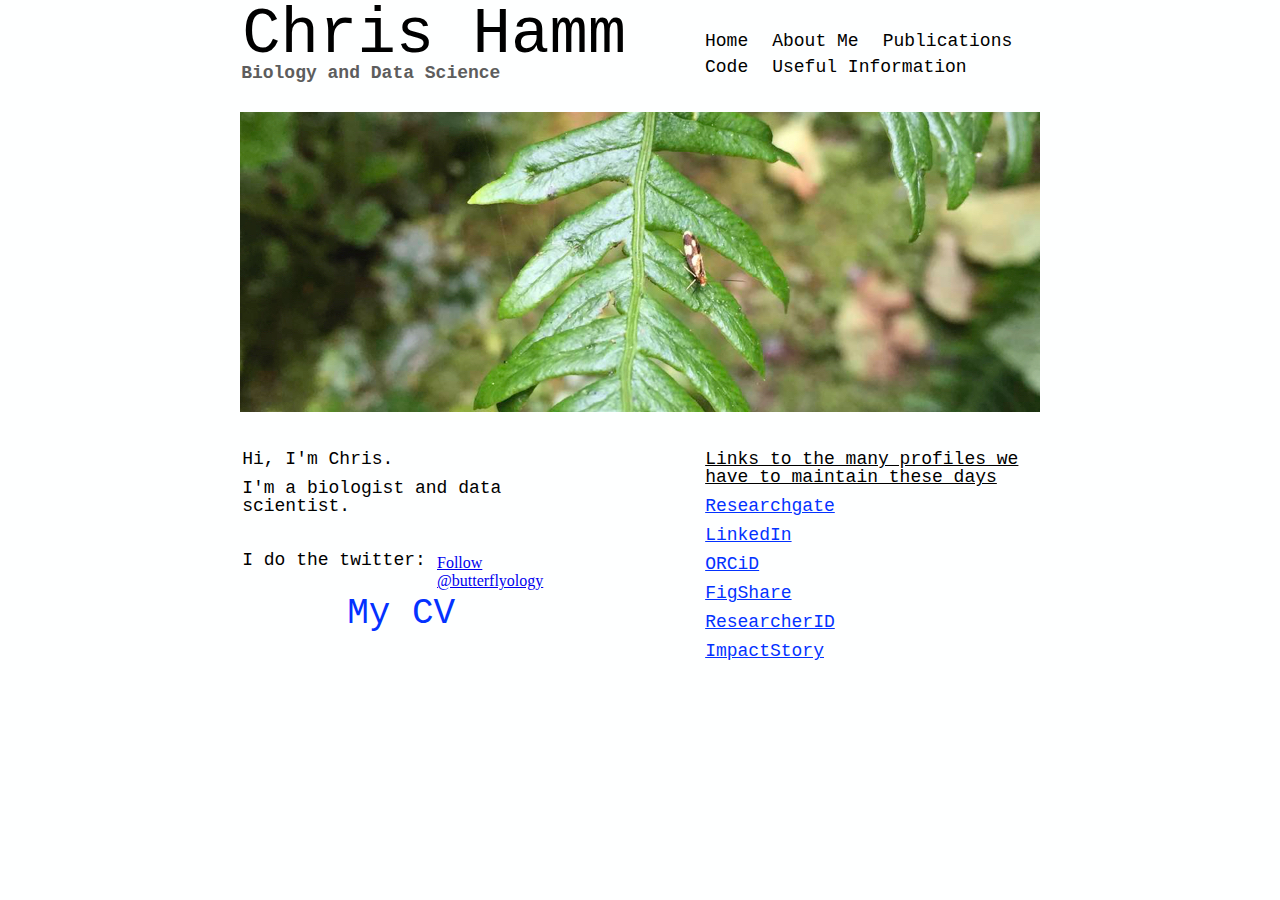
<file: index.html>
<!DOCTYPE html><html><head><title></title><meta http-equiv="Content-type" content="text/html;charset=UTF-8" /><meta name="viewport" content="width=800, user-scalable=no" /><meta name="description" content="" /><meta name="generator" content="EverWeb 2.6.0 (1890)" /><meta name="buildDate" content="Monday, January 8, 2018" /><link rel="canonical" href="/" /><meta property="og:url" content="/" /><meta property="og:type" content="website" /> <link rel="stylesheet" type="text/css" href="ew_css/textstyles.css" /><script type="text/javascript" src="ew_js/imageCode.js"></script><style type="text/css">a img {border:0px;}body {background-color: #FEFFFF;margin: 0px auto;}div.container {margin: 0px auto;width: 800px;height: 800px;background-color: #FEFFFF;}#navmenu_menu0 {clear:both;float:left;margin:0;padding:0;width:100%;font-family:'Courier',monospace;font-size:18px;z-index:1000;position:relative;}#navmenu_menu0 ul {margin:0;padding:0;list-style:none;position:relative;right:50%;float:right;}#navmenu_menu0 ul li {margin:0 20px 0 0;padding:0;float:left;position:relative;left:50%;}#navmenu_menu0 ul li a {display:block;margin:0;padding:2px;height: 22px;line-height: 22px;text-decoration:none;color:#000000;text-align: left;}#navmenu_menu0 ul li a:visited {text-decoration:underline;color:#5D5D5D;}#navmenu_menu0 ul li a:hover {text-decoration:none;color:#03579F;}#navmenu_menu0 ul li:hover a,#navmenu_menu0 ul li.hover a {text-decoration:none;color:#03579F;}#navmenu_menu0 ul ul {z-index:11002;display:none;position:absolute;left:0;float:left;right:auto;padding-top:2px;}#navmenu_menu0 ul ul li {left:auto;margin:0;clear:left;float:left;width:100%;}#navmenu_menu0 ul ul li a,#navmenu_menu0 ul li.active li a,#navmenu_menu0 ul li:hover ul li a,#navmenu_menu0 ul li.hover ul li a {background:#CBCBCB;text-decoration:none;color:#000000;padding-top:0px;padding-bottom:0px;border-bottom:1px solid #000000;float:left;width:100%;text-align: left;white-space:nowrap;}#navmenu_menu0 ul ul li a:hover,#navmenu_menu0 ul li.active ul li a:hover,#navmenu_menu0 ul li:hover ul li a:hover,#navmenu_menu0 ul li.hover ul li a:hover {background:#CBCBCB;text-decoration:none;color:#03579F;float:left;}#navmenu_menu0 ul li.last ul {left:auto; right:0;}#navmenu_menu0 ul li.last ul li {float:right;position:relative;right:4px;}#navmenu_menu0 ul li:hover ul,#navmenu_menu0 ul li.hover ul {display:block;}</style></head><body><div class="container" style="height:800px"><header></header><div class="content" data-minheight="800"><div style="position:relative"><div class="shape_0" style="left:0px;top:-1px;width:396px;height:84px;z-index:0;position:absolute;"><div style="margin: 4.32px 2.16px 4.32px 2.16px; "><p style="line-height:64px;margin-top:0px;margin-bottom:11px;" class="Style1">Chris Hamm</p></div></div></div><div style="position:relative"><div class="shape_1" style="left:-1px;top:60px;width:452px;height:62px;z-index:1;position:absolute;"><div style="margin: 4.32px 2.16px 4.32px 2.16px; "><p style="line-height:18px;margin-top:0px;margin-bottom:11px;" class="Style2">Biology and Data Science</p></div></div></div><div style="position:relative"><div class="ewnavmenu" id="navmenu_menu0" style="left:463px;top:28px;height:59px;width:337px;z-index:10002;position: absolute;"><ul><li><a class="main item0" href="index.html" data-linkuuid="BB9EEC61D0D74966872F8AD975D429AF">Home</a></li><li><a class="main item1" href="about-me.html" data-linkuuid="BB9EEC61D0D74966872F8AD975D429AF">About Me</a></li><li><a class="main item2" href="publications.html" data-linkuuid="BB9EEC61D0D74966872F8AD975D429AF">Publications</a></li><li><a class="main item3" href="code.html" data-linkuuid="BB9EEC61D0D74966872F8AD975D429AF">Code</a></li><li  style='margin-right:0px;' class="last"><a class="main item4" href="useful-information.html" data-linkuuid="BB9EEC61D0D74966872F8AD975D429AF">Useful Information</a></li></ul></div></div><div style="position:relative"><div class="shape_3" style="left:463px;top:446px;width:336px;height:222px;z-index:3;position:absolute;"><div style="margin: 4.32px 2.16px 4.32px 2.16px; "><p style="line-height:18px;margin-top:0px;margin-bottom:11px;" class="Style3">Links to the many profiles we have to maintain these days</p><p style="line-height:18px;margin-bottom:11px;margin-top:0px;" class="linkStyle_4"><a href="https://www.researchgate.net/profile/Christopher_Hamm/" target="_blank"  class="linkStyle_7">Researchgate</a></p><p style="line-height:18px;margin-bottom:11px;margin-top:0px;" class="linkStyle_4"><a href="http://www.linkedin.com/pub/christopher-hamm/67/50a/291/" target="_blank"  class="linkStyle_7">LinkedIn</a></p><p style="line-height:18px;margin-bottom:11px;margin-top:0px;" class="linkStyle_4"><a href="http://orcid.org/0000-0002-1273-9617" target="_blank"  class="linkStyle_7">ORCiD</a></p><p style="line-height:18px;margin-bottom:11px;margin-top:0px;" class="linkStyle_4"><a href="http://figshare.com/authors/Christopher_Hamm/461090" target="_blank"  class="linkStyle_7">FigShare</a></p><p style="line-height:18px;margin-bottom:11px;margin-top:0px;" class="linkStyle_4"><a href="http://www.researcherid.com/rid/E-3650-2014" target="_blank"  class="linkStyle_7">ResearcherID</a></p><p style="line-height:18px;margin-bottom:11px;margin-top:0px;" class="linkStyle_4"><a href="https://impactstory.org/u/0000-0002-1273-9617" target="_blank"  class="linkStyle_7">ImpactStory</a><span class="Style10"> </span></p></div></div></div><div style="position:relative"><div class="shape_4" style="left:0px;top:446px;width:334px;height:168px;z-index:4;position:absolute;"><div style="margin: 4.32px 2.16px 4.32px 2.16px; "><p style="line-height:18px;margin-top:0px;margin-bottom:11px;" class="linkStyle_4">Hi, I'm Chris. </p><p style="line-height:18px;margin-bottom:11px;margin-top:0px;" class="linkStyle_4">I'm a biologist and data scientist.</p><p style="line-height:14px;margin-bottom:11px;margin-top:0px;" class="Style11"><br /></p><p style="line-height:18px;margin-bottom:11px;margin-top:0px;" class="linkStyle_4">I do the twitter: </p></div></div></div><div style="position:relative"><div class="shape_5" style="left:0px;top:112px;width:800px;height:300px;z-index:5;position:absolute;"><img src="images/home/IMG_5450.jpg" height="300" width="800" /></div></div><div style="position:relative"><div style="left:197px;top:554px;height:20px;width:138px;position: absolute;z-index: 6;"><a href="https://twitter.com/butterflyology" class="twitter-follow-button" data-show-count="false">Follow @butterflyology</a>
<script>!function(d,s,id){var js,fjs=d.getElementsByTagName(s)[0];if(!d.getElementById(id)){js=d.createElement(s);js.id=id;js.src="https://platform.twitter.com/widgets.js";fjs.parentNode.insertBefore(js,fjs);}}(document,"script","twitter-wjs");</script></div></div><div style="position:relative"><div class="shape_7" style="left:105px;top:592px;width:125px;height:55px;z-index:7;position:absolute;"><div style="margin: 4.32px 2.16px 4.32px 2.16px; "><p style="line-height:36px;margin-top:0px;margin-bottom:11px;" class="linkStyle_12"><a href="https://github.com/butterflyology/resume/blob/master/full-CV-chris-hamm.pdf" target="_blank"  class="linkStyle_15">My CV</a></p></div></div></div></div><footer data-top='800' data-height='0'></footer></div></body></html>
</file>
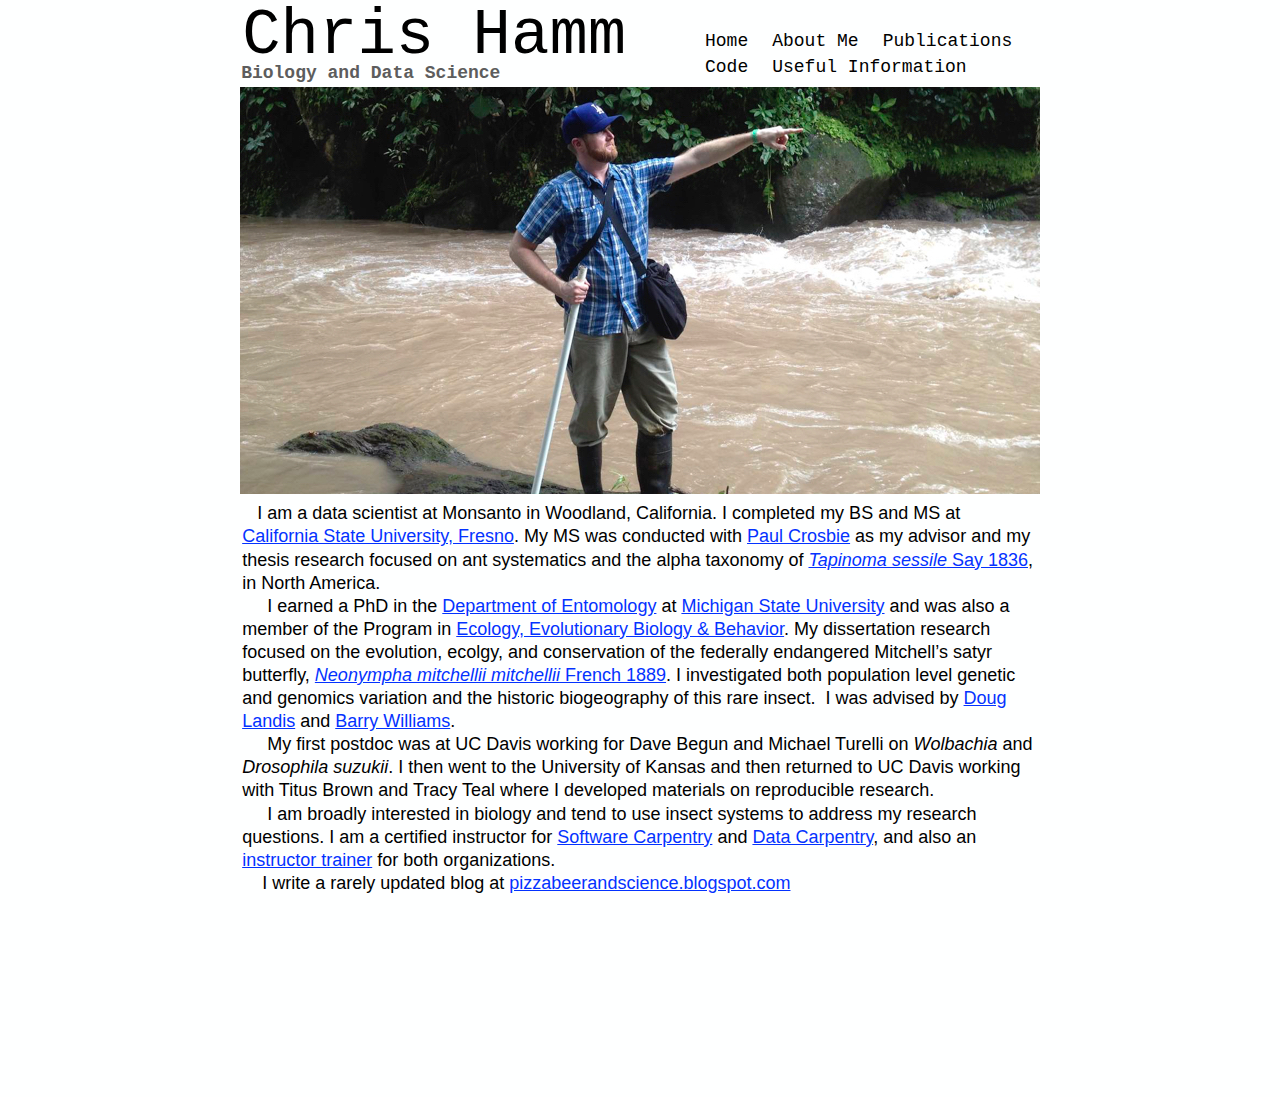
<file: about-me.html>
<!DOCTYPE html><html><head><title></title><meta http-equiv="Content-type" content="text/html;charset=UTF-8" /><meta name="viewport" content="width=800, user-scalable=no" /><meta name="description" content="" /><meta name="generator" content="EverWeb 2.6.0 (1890)" /><meta name="buildDate" content="Monday, January 8, 2018" /><meta property="og:url" content="/about-me.html" /><meta property="og:type" content="website" /> <link rel="stylesheet" type="text/css" href="ew_css/textstyles.css" /><!--[if lt IE 9]>
<script src="//ajax.googleapis.com/ajax/libs/jquery/1.9.1/jquery.min.js"></script>
<!--<![endif]-->
<!--[if (gte IE 9) | (!IE)]><!-->
<script src="//ajax.googleapis.com/ajax/libs/jquery/2.1.3/jquery.min.js"></script>
<!--<![endif]-->
<script type="text/javascript">
if (typeof jQuery == 'undefined')
{
<!--[if lt IE 9]>
 document.write(unescape("%3Cscript src='ew_js/jquery-1.9.1.min' type='text/javascript'%3E%3C/script%3E"));
<!--<![endif]-->
<!--[if (gte IE 9) | (!IE)]><!-->
 document.write(unescape("%3Cscript src='ew_js/jquery.min.js' type='text/javascript'%3E%3C/script%3E"));
<!--<![endif]-->
}
</script><script type="text/javascript" src="ew_js/imageCode.js"></script><script type="text/javascript" src="ew_js/ewImageGallery.js"></script><link rel="stylesheet" type="text/css" href="ew_css/ewImageGallery.css" /><script type="text/javascript" charset="utf-8">$(document).ready(function(){$("a[rel^='ewpopup']").prettyPhoto({social_tools:false,allow_resize: false});});</script><style type="text/css">a img {border:0px;}body {background-color: #FEFFFF;margin: 0px auto;}div.container {margin: 0px auto;width: 800px;height: 1097px;background-color: #FEFFFF;}#navmenu_menu0 {clear:both;float:left;margin:0;padding:0;width:100%;font-family:'Courier',monospace;font-size:18px;z-index:1000;position:relative;}#navmenu_menu0 ul {margin:0;padding:0;list-style:none;position:relative;right:50%;float:right;}#navmenu_menu0 ul li {margin:0 20px 0 0;padding:0;float:left;position:relative;left:50%;}#navmenu_menu0 ul li a {display:block;margin:0;padding:2px;height: 22px;line-height: 22px;text-decoration:none;color:#000000;text-align: left;}#navmenu_menu0 ul li a:visited {text-decoration:underline;color:#5D5D5D;}#navmenu_menu0 ul li a:hover {text-decoration:none;color:#03579F;}#navmenu_menu0 ul li:hover a,#navmenu_menu0 ul li.hover a {text-decoration:none;color:#03579F;}#navmenu_menu0 ul ul {z-index:11003;display:none;position:absolute;left:0;float:left;right:auto;padding-top:2px;}#navmenu_menu0 ul ul li {left:auto;margin:0;clear:left;float:left;width:100%;}#navmenu_menu0 ul ul li a,#navmenu_menu0 ul li.active li a,#navmenu_menu0 ul li:hover ul li a,#navmenu_menu0 ul li.hover ul li a {background:#CBCBCB;text-decoration:none;color:#000000;padding-top:0px;padding-bottom:0px;border-bottom:1px solid #000000;float:left;width:100%;text-align: left;white-space:nowrap;}#navmenu_menu0 ul ul li a:hover,#navmenu_menu0 ul li.active ul li a:hover,#navmenu_menu0 ul li:hover ul li a:hover,#navmenu_menu0 ul li.hover ul li a:hover {background:#CBCBCB;text-decoration:none;color:#03579F;float:left;}#navmenu_menu0 ul li.last ul {left:auto; right:0;}#navmenu_menu0 ul li.last ul li {float:right;position:relative;right:4px;}#navmenu_menu0 ul li:hover ul,#navmenu_menu0 ul li.hover ul {display:block;}</style></head><body><div class="container" style="height:1097px"><header></header><div class="content" data-minheight="800"><div style="position:relative"><div class="shape_0" style="left:0px;top:498px;width:800px;height:599px;z-index:0;position:absolute;"><div style="margin: 4.32px 2.16px 4.32px 2.16px; "><p style="line-height:23.1px;margin-top:0px;margin-bottom:0px;" class="Style18">&nbsp;&nbsp; I am a data scientist at Monsanto in Woodland, California. I completed my BS and MS at <a href="http://www.csufresno.edu/biology/" target="_blank"  class="linkStyle_19">California State University, Fresno</a><span class="Style22">. My MS was conducted with </span><a href="http://www.csufresno.edu/biology/Crosbie/Crosbie.html" target="_blank"  class="linkStyle_19">Paul Crosbie</a><span class="Style22"> as my advisor and my thesis research focused on ant systematics and the alpha taxonomy of </span><a href="http://www.antweb.org/specimen.do?name=casent0104535&shot=p&project=calants" target="_blank"  class="linkStyle_23">Tapinoma sessile</a><a href="http://www.antweb.org/specimen.do?name=casent0104535&shot=p&project=calants" target="_blank"  class="linkStyle_19"> Say 1836</a><span class="Style22">, in North America. </span></p><p style="line-height:23.1px;margin-bottom:0px;margin-top:0px;" class="Style18">&nbsp;&nbsp;&nbsp;&nbsp;&nbsp;I earned a PhD in the <a href="http://www.ent.msu.edu/" target="_blank"  class="linkStyle_19">Department of Entomology</a><span class="Style22"> at </span><a href="http://www.msu.edu/" target="_blank"  class="linkStyle_19">Michigan State University</a><span class="Style22"> and was also a member of the Program in </span><a href="http://eebb.msu.edu/" target="_blank"  class="linkStyle_26">Ecology, Evolutionary Biology & Behavior</a><span class="Style22">. My dissertation research focused on the evolution, ecolgy, and conservation of the federally endangered Mitchell’s satyr butterfly, </span><a href="http://animaldiversity.ummz.umich.edu/site/accounts/information/Neonympha_mitchellii.html" target="_blank"  class="linkStyle_23">Neonympha mitchellii mitchellii</a><a href="http://animaldiversity.ummz.umich.edu/site/accounts/information/Neonympha_mitchellii.html" target="_blank"  class="linkStyle_19"> French 1889</a><span class="Style22">. I investigated both population level genetic and genomics variation and the historic biogeography of this rare insect.&nbsp;&nbsp;I was advised by </span><a href="http://www.landislab.ent.msu.edu/index.htm" target="_blank"  class="linkStyle_19">Doug </a><a href="http://www.landislab.ent.msu.edu/" target="_blank"  class="linkStyle_19">Landis</a><span class="Style22"> and </span><a href="http://www.zoology.msu.edu/all-faculty/barry-williams.html" target="_blank"  class="linkStyle_19">Barry Williams</a><span class="Style22">. </span></p><p style="line-height:23.1px;margin-bottom:0px;margin-top:0px;" class="Style18">&nbsp;&nbsp;&nbsp;&nbsp;&nbsp;My first postdoc was at UC Davis working for Dave Begun and Michael Turelli on <span class="Style29">Wolbachia</span><span class="Style22"> and </span><span class="Style29">Drosophila suzukii</span><span class="Style22">. I then went to the University of Kansas and then returned to UC Davis working with Titus Brown and Tracy Teal where I developed materials on reproducible research. </span></p><p style="line-height:23.1px;margin-bottom:0px;margin-top:0px;" class="Style18">&nbsp;&nbsp;&nbsp;&nbsp;&nbsp;I am broadly interested in biology and tend to use insect systems to address my research questions. I am a certified instructor for <a href="ewExternalFiles/hamm.christopher_swc.jpg?iframe=true&width=300&height=300" rel="ewpopup"  class="linkStyle_30">Software Carpentry</a><span class="Style22"> and </span><a href="ewExternalFiles/hamm_christopher_dc.jpg?iframe=true&width=300&height=300" rel="ewpopup"  class="linkStyle_30">Data Carpentry</a><span class="Style22">, and also an </span><a href="ewExternalFiles/hamm_christopher_trainer.jpg" class="linkStyle_19">instructor trainer</a><span class="Style22"> for both organizations.</span></p><p style="line-height:23.1px;margin-bottom:0px;margin-top:0px;" class="Style18">&nbsp;&nbsp;&nbsp;&nbsp;I write a rarely updated blog at <a href="http://pizzabeerandscience.blogspot.com/" target="_blank"  class="linkStyle_19">pizzabeerandscience.blogspot.com</a></p><p style="line-height:15.4px;margin-bottom:0px;margin-top:0px;" class="Style11"><br /></p><p style="line-height:15.4px;margin-bottom:0px;margin-top:0px;" class="Style11"><br /></p><p style="line-height:15.4px;margin-bottom:0px;margin-top:0px;" class="Style11"><br /></p><p style="line-height:14px;margin-bottom:14px;margin-top:0px;" class="Style11"><br /></p></div></div></div><div style="position:relative"><div class="shape_1" style="left:0px;top:87px;width:800px;height:407px;z-index:1;position:absolute;"><img src="images/about-me/IMG_4980.jpg" height="407" width="800" data-src2x="images/about-me/IMG_4980@2x.jpg" srcset="images/about-me/IMG_4980.jpg 1x, images/about-me/IMG_4980@2x.jpg 2x" /></div></div><div style="position:relative"><div class="shape_2" style="left:0px;top:0px;width:396px;height:82px;z-index:2;position:absolute;"><div style="margin: 4.32px 2.16px 4.32px 2.16px; "><p style="line-height:64px;margin-top:0px;margin-bottom:11px;" class="Style1">Chris Hamm</p></div></div></div><div style="position:relative"><div class="ewnavmenu" id="navmenu_menu0" style="left:463px;top:28px;height:59px;width:337px;z-index:10003;position: absolute;"><ul><li><a class="main item0" href="index.html" data-linkuuid="DADA28C02B3947739521656EBB3B6D5D">Home</a></li><li><a class="main item1" href="about-me.html" data-linkuuid="DADA28C02B3947739521656EBB3B6D5D">About Me</a></li><li><a class="main item2" href="publications.html" data-linkuuid="DADA28C02B3947739521656EBB3B6D5D">Publications</a></li><li><a class="main item3" href="code.html" data-linkuuid="DADA28C02B3947739521656EBB3B6D5D">Code</a></li><li  style='margin-right:0px;' class="last"><a class="main item4" href="useful-information.html" data-linkuuid="DADA28C02B3947739521656EBB3B6D5D">Useful Information</a></li></ul></div></div><div style="position:relative"><div class="shape_4" style="left:-1px;top:60px;width:452px;height:62px;z-index:4;position:absolute;"><div style="margin: 4.32px 2.16px 4.32px 2.16px; "><p style="line-height:18px;margin-top:0px;margin-bottom:11px;" class="Style2">Biology and Data Science</p></div></div></div></div><footer data-top='1097' data-height='0'></footer></div></body></html>
</file>
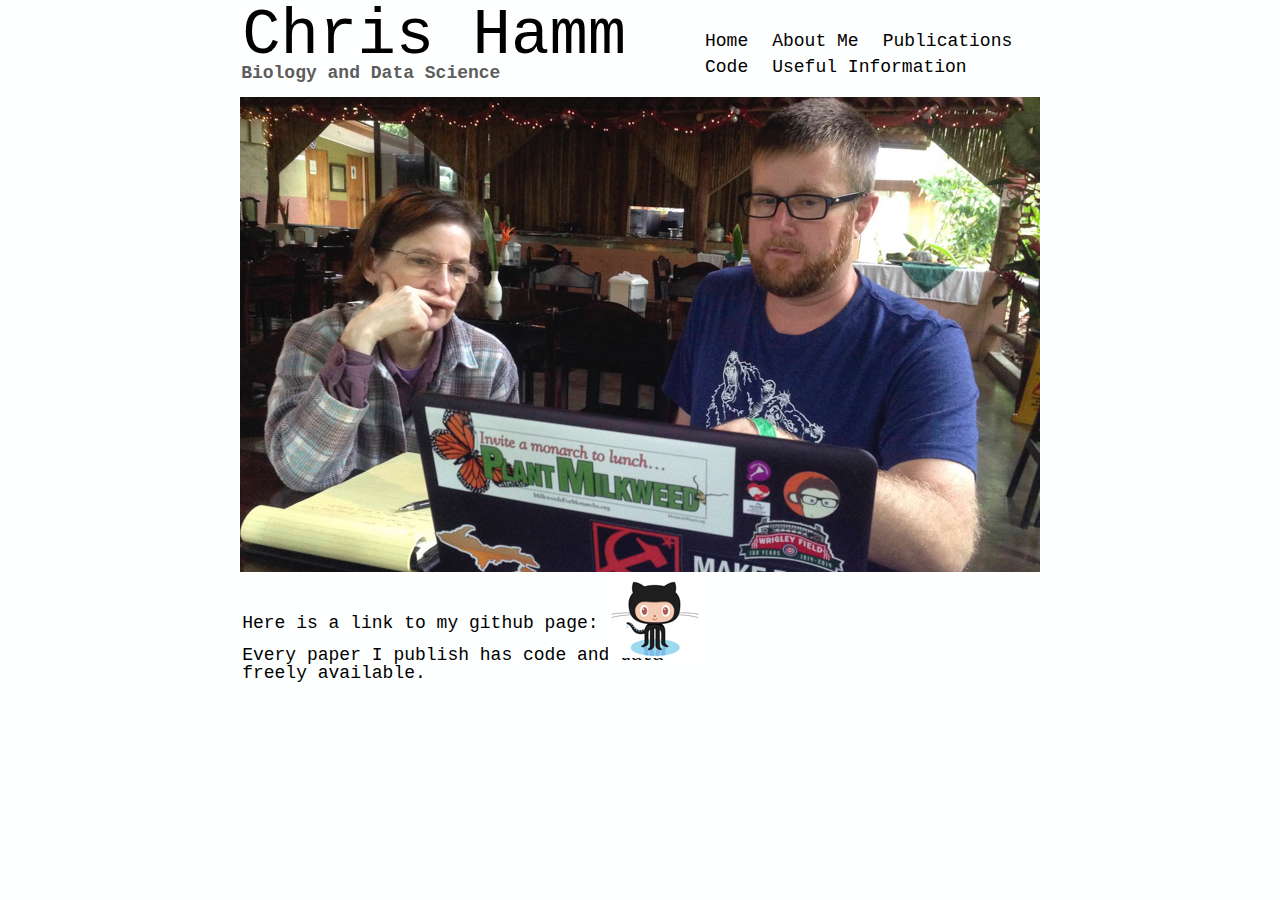
<file: code.html>
<!DOCTYPE html><html><head><title></title><meta http-equiv="Content-type" content="text/html;charset=UTF-8" /><meta name="viewport" content="width=800, user-scalable=no" /><meta name="description" content="" /><meta name="generator" content="EverWeb 2.6.0 (1890)" /><meta name="buildDate" content="Monday, January 8, 2018" /><meta property="og:url" content="/code.html" /><meta property="og:type" content="website" /> <link rel="stylesheet" type="text/css" href="ew_css/textstyles.css" /><script type="text/javascript" src="ew_js/imageCode.js"></script><style type="text/css">a img {border:0px;}body {background-color: #FEFFFF;margin: 0px auto;}div.container {margin: 0px auto;width: 800px;height: 800px;background-color: #FEFFFF;}#navmenu_menu0 {clear:both;float:left;margin:0;padding:0;width:100%;font-family:'Courier',monospace;font-size:18px;z-index:1000;position:relative;}#navmenu_menu0 ul {margin:0;padding:0;list-style:none;position:relative;right:50%;float:right;}#navmenu_menu0 ul li {margin:0 20px 0 0;padding:0;float:left;position:relative;left:50%;}#navmenu_menu0 ul li a {display:block;margin:0;padding:2px;height: 22px;line-height: 22px;text-decoration:none;color:#000000;text-align: left;}#navmenu_menu0 ul li a:visited {text-decoration:underline;color:#5D5D5D;}#navmenu_menu0 ul li a:hover {text-decoration:none;color:#03579F;}#navmenu_menu0 ul li:hover a,#navmenu_menu0 ul li.hover a {text-decoration:none;color:#03579F;}#navmenu_menu0 ul ul {z-index:11002;display:none;position:absolute;left:0;float:left;right:auto;padding-top:2px;}#navmenu_menu0 ul ul li {left:auto;margin:0;clear:left;float:left;width:100%;}#navmenu_menu0 ul ul li a,#navmenu_menu0 ul li.active li a,#navmenu_menu0 ul li:hover ul li a,#navmenu_menu0 ul li.hover ul li a {background:#CBCBCB;text-decoration:none;color:#000000;padding-top:0px;padding-bottom:0px;border-bottom:1px solid #000000;float:left;width:100%;text-align: left;white-space:nowrap;}#navmenu_menu0 ul ul li a:hover,#navmenu_menu0 ul li.active ul li a:hover,#navmenu_menu0 ul li:hover ul li a:hover,#navmenu_menu0 ul li.hover ul li a:hover {background:#CBCBCB;text-decoration:none;color:#03579F;float:left;}#navmenu_menu0 ul li.last ul {left:auto; right:0;}#navmenu_menu0 ul li.last ul li {float:right;position:relative;right:4px;}#navmenu_menu0 ul li:hover ul,#navmenu_menu0 ul li.hover ul {display:block;}</style></head><body><div class="container" style="height:800px"><header></header><div class="content" data-minheight="800"><div style="position:relative"><div class="shape_0" style="left:0px;top:97px;width:800px;height:475px;z-index:0;position:absolute;"><img src="images/code/IMG_5146.jpg" height="475" width="800" data-src2x="images/code/IMG_5146@2x.jpg" srcset="images/code/IMG_5146.jpg 1x, images/code/IMG_5146@2x.jpg 2x" /></div></div><div style="position:relative"><div class="shape_1" style="left:0px;top:0px;width:396px;height:82px;z-index:1;position:absolute;"><div style="margin: 4.32px 2.16px 4.32px 2.16px; "><p style="line-height:64px;margin-top:0px;margin-bottom:11px;" class="Style1">Chris Hamm</p></div></div></div><div style="position:relative"><div class="ewnavmenu" id="navmenu_menu0" style="left:463px;top:28px;height:59px;width:337px;z-index:10002;position: absolute;"><ul><li><a class="main item0" href="index.html" data-linkuuid="E017315CB2F147918BAB1D7F23D9EC5F">Home</a></li><li><a class="main item1" href="about-me.html" data-linkuuid="E017315CB2F147918BAB1D7F23D9EC5F">About Me</a></li><li><a class="main item2" href="publications.html" data-linkuuid="E017315CB2F147918BAB1D7F23D9EC5F">Publications</a></li><li><a class="main item3" href="code.html" data-linkuuid="E017315CB2F147918BAB1D7F23D9EC5F">Code</a></li><li  style='margin-right:0px;' class="last"><a class="main item4" href="useful-information.html" data-linkuuid="E017315CB2F147918BAB1D7F23D9EC5F">Useful Information</a></li></ul></div></div><div style="position:relative"><div class="shape_3" style="left:-1px;top:60px;width:452px;height:62px;z-index:3;position:absolute;"><div style="margin: 4.32px 2.16px 4.32px 2.16px; "><p style="line-height:18px;margin-top:0px;margin-bottom:11px;" class="Style2">Biology and Data Science</p></div></div></div><div style="position:relative"><div class="shape_4" style="left:0px;top:610px;width:450px;height:136px;z-index:4;position:absolute;"><div style="margin: 4.32px 2.16px 4.32px 2.16px; "><p style="line-height:18px;margin-top:0px;margin-bottom:0px;" class="linkStyle_4">Here is a link to my github page:</p><p style="line-height:18px;margin-bottom:0px;margin-top:0px;" class="linkStyle_4"> </p><p style="line-height:14px;margin-bottom:0px;margin-top:0px;" class="Style11"><br /></p><p style="line-height:18px;margin-bottom:0px;margin-top:0px;" class="linkStyle_4">Every paper I publish has code and data freely available. </p><p style="line-height:14px;margin-bottom:0px;margin-top:0px;" class="Style11"><br /></p><p style="line-height:14px;margin-bottom:0px;margin-top:0px;" class="Style11"><br /></p><p style="line-height:14px;margin-bottom:0px;margin-top:0px;" class="Style11"><br /></p></div></div></div><div style="position:relative"><a href="https://github.com/butterflyology" target="_blank"><div class="shape_5" style="left:368px;top:580px;width:94px;height:78px;z-index:5;position:absolute;"><img src="images/code/Octocat.jpg" height="78" width="94" data-src2x="images/code/Octocat@2x.jpg" srcset="images/code/Octocat.jpg 1x, images/code/Octocat@2x.jpg 2x" /></div></a></div></div><footer data-top='800' data-height='0'></footer></div></body></html>
</file>
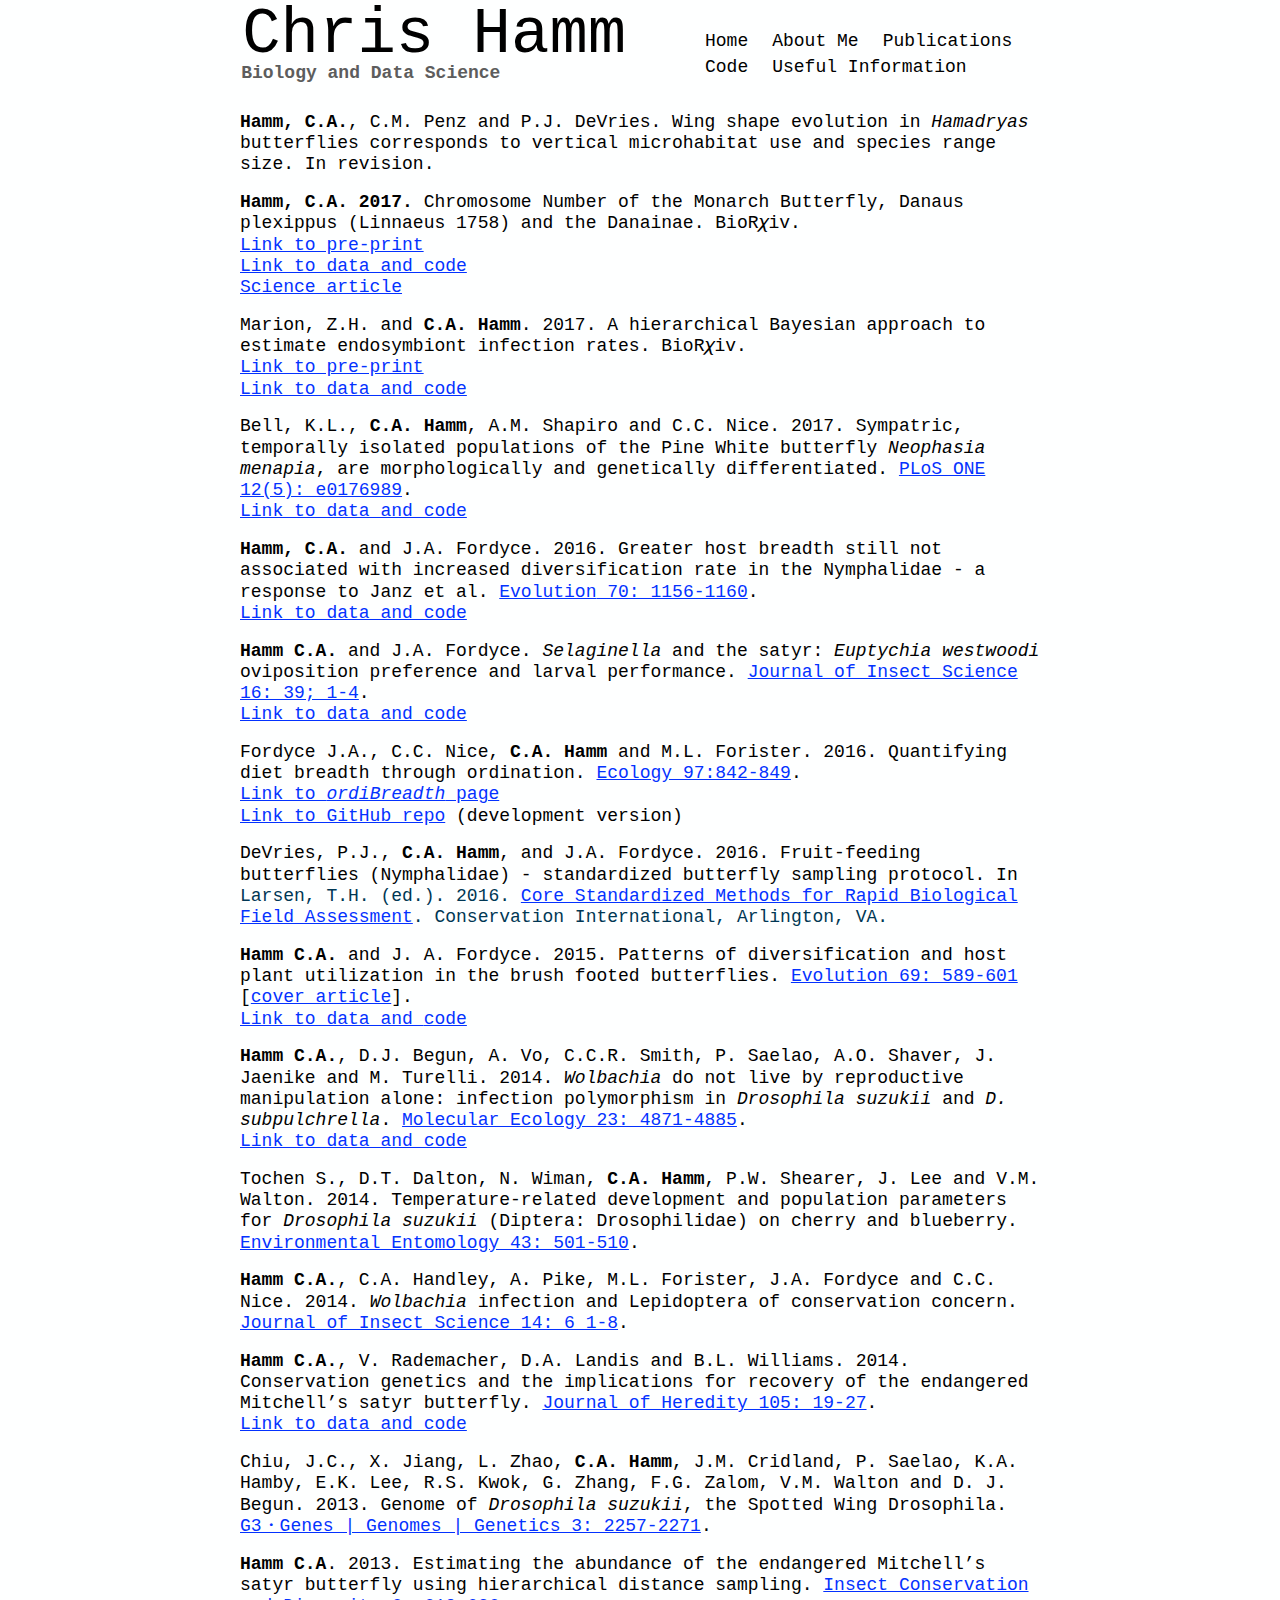
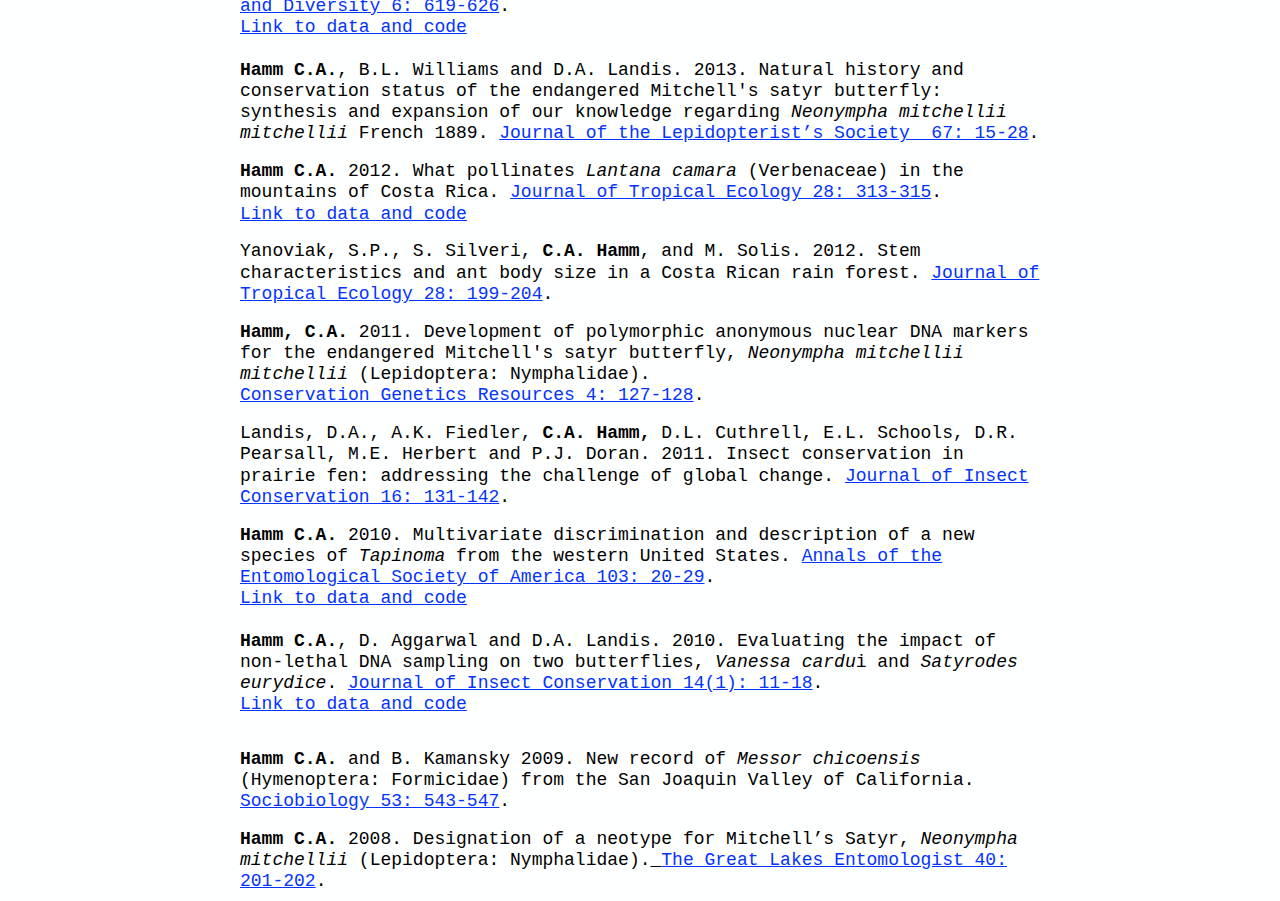
<file: publications.html>
<!DOCTYPE html><html><head><title></title><meta http-equiv="Content-type" content="text/html;charset=UTF-8" /><meta name="viewport" content="width=800, user-scalable=no" /><meta name="description" content="" /><meta name="generator" content="EverWeb 2.6.0 (1890)" /><meta name="buildDate" content="Monday, January 8, 2018" /><meta property="og:url" content="/publications.html" /><meta property="og:type" content="website" /> <link rel="stylesheet" type="text/css" href="ew_css/textstyles.css" /><script type="text/javascript" src="ew_js/imageCode.js"></script><style type="text/css">a img {border:0px;}body {background-color: #FEFFFF;margin: 0px auto;}div.container {margin: 0px auto;width: 800px;height: 2501px;background-color: #FEFFFF;}#navmenu_menu0 {clear:both;float:left;margin:0;padding:0;width:100%;font-family:'Courier',monospace;font-size:18px;z-index:1000;position:relative;}#navmenu_menu0 ul {margin:0;padding:0;list-style:none;position:relative;right:50%;float:right;}#navmenu_menu0 ul li {margin:0 20px 0 0;padding:0;float:left;position:relative;left:50%;}#navmenu_menu0 ul li a {display:block;margin:0;padding:2px;height: 22px;line-height: 22px;text-decoration:none;color:#000000;text-align: left;}#navmenu_menu0 ul li a:visited {text-decoration:underline;color:#5D5D5D;}#navmenu_menu0 ul li a:hover {text-decoration:none;color:#03579F;}#navmenu_menu0 ul li:hover a,#navmenu_menu0 ul li.hover a {text-decoration:none;color:#03579F;}#navmenu_menu0 ul ul {z-index:11002;display:none;position:absolute;left:0;float:left;right:auto;padding-top:2px;}#navmenu_menu0 ul ul li {left:auto;margin:0;clear:left;float:left;width:100%;}#navmenu_menu0 ul ul li a,#navmenu_menu0 ul li.active li a,#navmenu_menu0 ul li:hover ul li a,#navmenu_menu0 ul li.hover ul li a {background:#CBCBCB;text-decoration:none;color:#000000;padding-top:0px;padding-bottom:0px;border-bottom:1px solid #000000;float:left;width:100%;text-align: left;white-space:nowrap;}#navmenu_menu0 ul ul li a:hover,#navmenu_menu0 ul li.active ul li a:hover,#navmenu_menu0 ul li:hover ul li a:hover,#navmenu_menu0 ul li.hover ul li a:hover {background:#CBCBCB;text-decoration:none;color:#03579F;float:left;}#navmenu_menu0 ul li.last ul {left:auto; right:0;}#navmenu_menu0 ul li.last ul li {float:right;position:relative;right:4px;}#navmenu_menu0 ul li:hover ul,#navmenu_menu0 ul li.hover ul {display:block;}</style></head><body><div class="container" style="height:2501px"><header></header><div class="content" data-minheight="1000"><div style="position:relative"><div class="shape_0" style="left:0px;top:-1px;width:396px;height:84px;z-index:0;position:absolute;"><div style="margin: 4.32px 2.16px 4.32px 2.16px; "><p style="line-height:64px;margin-top:0px;margin-bottom:11px;" class="Style1">Chris Hamm</p></div></div></div><div style="position:relative"><div class="shape_1" style="left:0px;top:112px;width:800px;height:2389px;z-index:1;position:absolute;"><p style="line-height:21.24px;margin-top:0px;margin-bottom:0px;" class="Style33">Hamm, C.A.<span class="Style34">, C.M. Penz and P.J. DeVries. Wing shape evolution in </span><span class="Style35">Hamadryas</span><span class="Style34"> butterflies corresponds to vertical microhabitat use and species range size. In revision.</span></p><p style="line-height:16.52px;margin-bottom:0px;margin-top:0px;" class="Style11"><br /></p><p style="line-height:21.24px;margin-bottom:0px;margin-top:0px;" class="Style33">Hamm, C.A. 2017. <span class="Style34">Chromosome Number of the Monarch Butterfly, Danaus plexippus (Linnaeus 1758) and the Danainae. BioR𝜒iv.</span></p><p style="line-height:21.24px;margin-bottom:0px;margin-top:0px;" class="linkStyle_4"><a href="http://biorxiv.org/content/early/2017/02/08/107144" target="_blank"  class="linkStyle_36">Link to pre-print</a></p><p style="line-height:21.24px;margin-bottom:0px;margin-top:0px;" class="linkStyle_4"><a href="https://github.com/butterflyology/Monarch_haplotype" target="_blank"  class="linkStyle_7">Link to data and code</a></p><p style="line-height:21.24px;margin-bottom:0px;margin-top:0px;" class="linkStyle_4"><a href="http://www.sciencemag.org/news/2017/02/monarch-miscalculation-has-scientific-error-about-butterflies-persisted-more-40-years" target="_blank"  class="linkStyle_7">Science article</a></p><p style="line-height:16.52px;margin-bottom:0px;margin-top:0px;" class="Style11"><br /></p><p style="line-height:21.24px;margin-bottom:0px;margin-top:0px;" class="linkStyle_4">Marion, Z.H. and <span class="Style39">C.A. Hamm</span><span class="Style10">. 2017. A hierarchical Bayesian approach to estimate endosymbiont infection rates. BioR𝜒iv.</span></p><p style="line-height:21.24px;margin-bottom:0px;margin-top:0px;" class="linkStyle_4"><a href="http://biorxiv.org/content/early/2017/01/21/102020" target="_blank"  class="linkStyle_7">Link to pre-print</a></p><p style="line-height:21.24px;margin-bottom:0px;margin-top:0px;" class="linkStyle_4"><a href="https://github.com/butterflyology/Wol_rates" target="_blank"  class="linkStyle_7">Link to data and code</a></p><p style="line-height:16.52px;margin-bottom:0px;margin-top:0px;" class="Style11"><br /></p><p style="line-height:21.24px;margin-bottom:0px;margin-top:0px;" class="linkStyle_4">Bell, K.L., <span class="Style39">C.A. Hamm</span><span class="Style10">, A.M. Shapiro and C.C. Nice. 2017. Sympatric, temporally isolated populations of the Pine White butterfly </span><span class="Style40">Neophasia menapia</span><span class="Style10">, are morphologically and genetically differentiated. </span><a href="ewExternalFiles/24735713-AFE5-4653-B1AF-C0FCC4E63BEC.pdf" target="_blank"  class="linkStyle_7">PLoS ONE 12(5): e0176989</a><span class="Style10">.</span></p><p style="line-height:21.24px;margin-bottom:0px;margin-top:0px;" class="linkStyle_4"><a href="https://github.com/butterflyology/Neophasia" class="linkStyle_7">Link to data and code</a><span class="Style10"> </span></p><p style="line-height:16.52px;margin-bottom:0px;margin-top:0px;" class="Style11"><br /></p><p style="line-height:21.24px;margin-bottom:0px;margin-top:0px;" class="Style41">Hamm, C.A. <span class="Style34">and J.A. Fordyce. 2016. Greater host breadth still not associated with increased diversification rate in the Nymphalidae - a response to Janz et al. </span><a href="ewExternalFiles/Hamm_2016_Evolution.pdf" target="_blank"  class="linkStyle_36">Evolution</a><a href="ewExternalFiles/Hamm_2016_Evolution.pdf" target="_blank"  class="linkStyle_36"> 70: 1156-1160</a><span class="Style34">. </span></p><p style="line-height:21.24px;margin-bottom:0px;margin-top:0px;" class="linkStyle_4"><a href="http://datadryad.org/resource/doi:10.5061/dryad.3c7jb" target="_blank"  class="linkStyle_36">Link to data and code</a></p><p style="line-height:16.52px;margin-bottom:0px;margin-top:0px;" class="Style11"><br /></p><p style="line-height:21.24px;margin-bottom:0px;margin-top:0px;" class="Style41">Hamm C.A.<span class="Style34"> and J.A. Fordyce. </span><span class="Style35">Selaginella </span><span class="Style34">and the satyr: </span><span class="Style35">Euptychia westwoodi</span><span class="Style34"> oviposition preference and larval performance. </span><a href="ewExternalFiles/Hamm_2016_J._Insect_Sci.pdf" target="_blank"  class="linkStyle_42">Journal of Insect Science</a><a href="ewExternalFiles/Hamm_2016_J._Insect_Sci.pdf" target="_blank"  class="linkStyle_42"> 16: 39; 1-4</a><span class="Style34">.</span></p><p style="line-height:21.24px;margin-bottom:0px;margin-top:0px;" class="linkStyle_4"><a href="https://figshare.com/articles/Euptychia_oviposition_and_larval_performance/3083320/1" target="_blank"  class="linkStyle_36">Link to data and code</a></p><p style="line-height:16.52px;margin-bottom:0px;margin-top:0px;" class="Style11"><br /></p><p style="line-height:21.24px;margin-bottom:0px;margin-top:0px;" class="linkStyle_4">Fordyce J.A., C.C. Nice, <span class="Style45">C.A. Hamm</span><span class="Style10"> and M.L. Forister. 2016. Quantifying diet breadth through ordination. </span><a href="ewExternalFiles/Fordyce_2016_Ecology.pdf" target="_blank"  class="linkStyle_46">Ecology 97:842-849</a><span class="Style10">.</span></p><p style="line-height:21.24px;margin-bottom:0px;margin-top:0px;" class="linkStyle_4"><a href="https://cran.r-project.org/web/packages/ordiBreadth/index.html" target="_blank"  class="linkStyle_46">Link to </a><a href="https://cran.r-project.org/web/packages/ordiBreadth/index.html" target="_blank"  class="linkStyle_49">ordiBreadth</a><a href="https://cran.r-project.org/web/packages/ordiBreadth/index.html" target="_blank"  class="linkStyle_46"> page</a></p><p style="line-height:21.24px;margin-bottom:0px;margin-top:0px;" class="linkStyle_4"><a href="https://github.com/butterflyology/ordiBreadth" target="_blank"  class="linkStyle_46">Link to GitHub repo</a><span class="Style10"> (development version)</span></p><p style="line-height:16.52px;margin-bottom:0px;margin-top:0px;" class="Style11"><br /></p><p style="line-height:21.24px;margin-bottom:0px;margin-top:0px;" class="linkStyle_4">DeVries, P.J., <span class="Style39">C.A. Hamm</span><span class="Style10">, and J.A. Fordyce. 2016. Fruit-feeding butterflies (Nymphalidae) - standardized butterfly sampling protocol. In </span><span class="Style52">Larsen, T.H. (ed.). 2016. </span><a href="ewExternalFiles/Butterflies%20-CI_Biodiversity%20Handbook.pdf" target="_blank"  class="linkStyle_7">Core Standardized Methods for Rapid Biological Field Assessment</a><span class="Style52">. Conservation International, Arlington, VA.</span></p><p style="line-height:16.52px;margin-bottom:0px;margin-top:0px;" class="Style11"><br /></p><p style="line-height:21.24px;margin-bottom:0px;margin-top:0px;" class="Style41">Hamm C.A.<span class="Style34"> and J. A. Fordyce. 2015. Patterns of diversification and host plant utilization in the brush footed butterflies. </span><a href="http://onlinelibrary.wiley.com/doi/10.1111/evo.12593/suppinfo" target="_blank"  class="linkStyle_36">Evolution 69: 589-601</a><span class="Style34"> [</span><a href="ewExternalFiles/evo_v69_i3_iss2press_cover2.jpg" target="_blank"  class="linkStyle_36">cover article</a><span class="Style34">].&nbsp;&nbsp;&nbsp;&nbsp;</span></p><p style="line-height:21.24px;margin-bottom:0px;margin-top:0px;" class="linkStyle_4"><a href="http://datadryad.org/resource/doi:10.5061/dryad.p5v8g" target="_blank"  class="linkStyle_36">Link to data and </a><a href="http://datadryad.org/resource/doi:10.5061/dryad.p5v8g" target="_blank"  class="linkStyle_7">code</a></p><p style="line-height:16.52px;margin-bottom:0px;margin-top:0px;" class="Style11"><br /></p><p style="line-height:21.24px;margin-bottom:0px;margin-top:0px;" class="Style41">Hamm C.A.<span class="Style34">, D.J. Begun, A. Vo, C.C.R. Smith, P. Saelao, A.O. Shaver, J. Jaenike and M. Turelli. 2014. </span><span class="Style35">Wolbachia</span><span class="Style34"> do not live by reproductive manipulation alone: infection polymorphism in </span><span class="Style35">Drosophila suzukii </span><span class="Style34">and </span><span class="Style35">D. subpulchrella</span><span class="Style34">. </span><a href="https://www.researchgate.net/publication/265016983_Wolbachia_do_not_live_by_reproductive_manipulation_alone_infection_polymorphism_in_Drosophila_suzukii_and_D._subpulchrella" target="_blank"  class="linkStyle_36">Molecular Ecology 23: 4871-4885</a><span class="Style34">.</span></p><p style="line-height:21.24px;margin-bottom:0px;margin-top:0px;" class="linkStyle_4"><a href="http://datadryad.org/resource/doi:10.5061/dryad.0pg63" target="_blank"  class="linkStyle_36">Link to data and code</a></p><p style="line-height:16.52px;margin-bottom:0px;margin-top:0px;" class="Style11"><br /></p><p style="line-height:21.24px;margin-bottom:0px;margin-top:0px;" class="linkStyle_4">Tochen S., D.T. Dalton, N. Wiman, <span class="Style45">C.A. Hamm</span><span class="Style10">, P.W. Shearer, J. Lee and V.M. Walton. 2014. Temperature-related development and population parameters for </span><span class="Style53">Drosophila suzukii</span><span class="Style10"> (Diptera: Drosophilidae) on cherry and blueberry. </span><a href="https://www.researchgate.net/publication/260681845_Temperature-Related_Development_and_Population_Parameters_for_Drosophila_suzukii_(Diptera_Drosophilidae)_on_Cherry_and_Blueberry" target="_blank"  class="linkStyle_7">Environmental Entomology 43: 501-510</a><span class="Style10">. </span></p><p style="line-height:16.52px;margin-bottom:0px;margin-top:0px;" class="Style11"><br /></p><p style="line-height:21.24px;margin-bottom:0px;margin-top:0px;" class="Style41">Hamm C.A.<span class="Style34">, C.A. Handley, A. Pike, M.L. Forister, J.A. Fordyce and C.C. Nice. 2014. </span><span class="Style35">Wolbachia</span><span class="Style34"> infection and Lepidoptera of conservation concern. </span><a href="http://www.insectscience.org/14.6/" target="_blank"  class="linkStyle_36">Journal of Insect Science 14: 6 1-8</a><span class="Style34">.</span></p><p style="line-height:16.52px;margin-bottom:0px;margin-top:0px;" class="Style11"><br /></p><p style="line-height:21.24px;margin-bottom:0px;margin-top:0px;" class="Style41">Hamm C.A.<span class="Style34">, V. Rademacher, D.A. Landis and B.L. Williams. 2014. Conservation genetics and the implications for recovery of the endangered Mitchell’s satyr butterfly. </span><a href="https://www.researchgate.net/publication/258044323_Conservation_Genetics_and_the_Implication_for_Recovery_of_the_Endangered_Mitchell%27s_Satyr_Butterfly_Neonympha_mitchellii_mitchellii" target="_blank"  class="linkStyle_36">Journal of Heredity 105: 19-27</a><span class="Style34">. </span></p><p style="line-height:21.24px;margin-bottom:0px;margin-top:0px;" class="linkStyle_4"><a href="http://datadryad.org/resource/doi:10.5061/dryad.n31kq" target="_blank"  class="linkStyle_36">Link to data and code</a></p><p style="line-height:16.52px;margin-bottom:0px;margin-top:0px;" class="Style11"><br /></p><p style="line-height:21.24px;margin-bottom:0px;margin-top:0px;" class="linkStyle_4">Chiu, J.C., X. Jiang, L. Zhao, <span class="Style45">C.A. Hamm</span><span class="Style10">, J.M. Cridland, P. Saelao, K.A. Hamby, E.K. Lee, R.S. Kwok, G. Zhang, F.G. Zalom, V.M. Walton and D. J. Begun. 2013. Genome of </span><span class="Style53">Drosophila suzukii</span><span class="Style10">, the Spotted Wing Drosophila. </span><a href="http://www.g3journal.org/content/early/2013/10/14/g3.113.008185.abstract?sid=c3350324-a08e-41d3-844b-7028546da365" target="_blank"  class="linkStyle_7">G3・Genes | Genomes | Genetics 3: 2257-2271</a><span class="Style10">. </span></p><p style="line-height:16.52px;margin-bottom:0px;margin-top:0px;" class="Style11"><br /></p><p style="line-height:21.24px;margin-bottom:0px;margin-top:0px;" class="Style41">Hamm C.A<span class="Style34">. 2013. Estimating the abundance of the endangered Mitchell’s satyr butterfly using hierarchical distance sampling. </span><a href="ewExternalFiles/Hamm_2013_Insect_Conserv_Diver.pdf" target="_blank"  class="linkStyle_36">Insect Conservation and Diversity 6: 619-626</a><span class="Style34">. </span></p><p style="line-height:21.24px;margin-bottom:0px;margin-top:0px;" class="linkStyle_4"><a href="http://datadryad.org/resource/doi:10.5061/dryad.v977b" target="_blank"  class="linkStyle_36">Link to data and </a><a href="http://datadryad.org/resource/doi:10.5061/dryad.v977b" target="_blank"  class="linkStyle_7">code</a></p><p style="line-height:21.24px;margin-bottom:0px;margin-top:0px;" class="linkStyle_4">&nbsp;&nbsp;&nbsp;&nbsp;</p><p style="line-height:21.24px;margin-bottom:0px;margin-top:0px;" class="Style41">Hamm C.A.<span class="Style34">, B.L. Williams and D.A. Landis. 2013. Natural history and conservation status of the endangered Mitchell's satyr butterfly: synthesis and expansion of our knowledge regarding </span><span class="Style35">Neonympha mitchellii mitchellii</span><span class="Style34"> French 1889. </span><a href="ewExternalFiles/Hamm_2013_Journal_of_the_Lepidopterists_Society.pdf" target="_blank"  class="linkStyle_36">Journal of the Lepidopterist’s Society&nbsp;&nbsp;67: 15-28</a><span class="Style34">. </span></p><p style="line-height:16.52px;margin-bottom:0px;margin-top:0px;" class="Style11"><br /></p><p style="line-height:21.24px;margin-bottom:0px;margin-top:0px;" class="Style41">Hamm C.A.<span class="Style34"> 2012. What pollinates </span><span class="Style35">Lantana camara</span><span class="Style34"> (Verbenaceae) in the mountains of Costa Rica. </span><a href="https://www.researchgate.net/publication/236213554_What_pollinates_Lantana_camara_in_the_mountains_of_Costa_Rica" target="_blank"  class="linkStyle_36">Journal of Tropical Ecology 28: 313-315</a><span class="Style34">. </span></p><p style="line-height:21.24px;margin-bottom:0px;margin-top:0px;" class="linkStyle_4"><a href="http://datadryad.org/resource/doi:10.5061/dryad.5cn79808" target="_blank"  class="linkStyle_36">Link to data and code </a></p><p style="line-height:16.52px;margin-bottom:0px;margin-top:0px;" class="Style11"><br /></p><p style="line-height:21.24px;margin-bottom:0px;margin-top:0px;" class="linkStyle_4">Yanoviak, S.P., S. Silveri, <span class="Style45">C.A. Hamm</span><span class="Style10">, and M. Solis. 2012. Stem characteristics and ant body size in a Costa Rican rain forest. </span><a href="https://www.researchgate.net/publication/236213554_What_pollinates_Lantana_camara_in_the_mountains_of_Costa_Rica" target="_blank"  class="linkStyle_7">Journal of Tropical Ecology 28: 199-204</a><span class="Style10">. </span></p><p style="line-height:16.52px;margin-bottom:0px;margin-top:0px;" class="Style11"><br /></p><p style="line-height:21.24px;margin-bottom:0px;margin-top:0px;" class="Style41">Hamm, C.A.<span class="Style34"> 2011. Development of polymorphic anonymous nuclear DNA markers for the endangered Mitchell's satyr butterfly, </span><span class="Style35">Neonympha mitchellii mitchellii</span><span class="Style34"> (Lepidoptera: Nymphalidae). </span></p><p style="line-height:21.24px;margin-bottom:0px;margin-top:0px;" class="linkStyle_4"><a href="https://www.researchgate.net/publication/236213556_Development_of_polymorphic_anonymous_nuclear_DNA_markers_for_the_endangered_Mitchells_satyr_butterfly_Neonympha_mitchellii_mitchellii_%28Lepidoptera_Nymphalidae%29" target="_blank"  class="linkStyle_36">Conservation Genetics Resources 4: 127-128</a><span class="Style10">.&nbsp;&nbsp;&nbsp;&nbsp;&nbsp;&nbsp;&nbsp;&nbsp;&nbsp;&nbsp;&nbsp;&nbsp;&nbsp;&nbsp;&nbsp;&nbsp;&nbsp;</span></p><p style="line-height:16.52px;margin-bottom:0px;margin-top:0px;" class="Style11"><br /></p><p style="line-height:21.24px;margin-bottom:0px;margin-top:0px;" class="linkStyle_4">Landis, D.A., A.K. Fiedler, <span class="Style45">C.A. Hamm,</span><span class="Style10"> D.L. Cuthrell, E.L. Schools, D.R. Pearsall, M.E. Herbert and P.J. Doran. 2011. Insect conservation in prairie fen: addressing the challenge of global change. </span><a href="https://www.researchgate.net/publication/225462491_Insect_conservation_in_Michigan_prairie_fen_addressing_the_challenge_of_global_change" target="_blank"  class="linkStyle_7">Journal of Insect Conservation 16: 131-142</a><span class="Style10">.</span></p><p style="line-height:16.52px;margin-bottom:0px;margin-top:0px;" class="Style11"><br /></p><p style="line-height:21.24px;margin-bottom:0px;margin-top:0px;" class="Style41">Hamm C.A.<span class="Style34"> 2010. Multivariate discrimination and description of a new species of </span><span class="Style35">Tapinoma</span><span class="Style34"> from the western United States. </span><a href="https://www.researchgate.net/publication/232694914_Multivariate_Discrimination_and_Description_of_a_New_Species_of_Tapinoma_from_the_Western_United_States" target="_blank"  class="linkStyle_36">Annals of the Entomological Society of America 103: 20-29</a><span class="Style34">. </span></p><p style="line-height:21.24px;margin-bottom:0px;margin-top:0px;" class="linkStyle_4"><a href="http://figshare.com/articles/Tapinoma_sessile_and_T_schriberi/842699" target="_blank"  class="linkStyle_36">Link to data and code</a><span class="Style10"> </span></p><p style="line-height:21.24px;margin-bottom:0px;margin-top:0px;" class="linkStyle_4">&nbsp;&nbsp;&nbsp;&nbsp;&nbsp; </p><p style="line-height:21.24px;margin-bottom:0px;margin-top:0px;" class="Style41">Hamm C.A.<span class="Style34">, D. Aggarwal and D.A. Landis. 2010. Evaluating the impact of non-lethal DNA sampling on two butterflies, </span><span class="Style35">Vanessa cardu</span><span class="Style34">i and </span><span class="Style35">Satyrodes eurydice</span><span class="Style34">. </span><a href="https://www.researchgate.net/publication/226132277_Evaluating_the_impact_of_non-lethal_DNA_sampling_on_two_butterflies_Vanessa_cardui_and_Satyrodes_eurydice" target="_blank"  class="linkStyle_36">Journal of Insect Conservation 14(1): 11-18</a><span class="Style34">. </span></p><p style="line-height:21.24px;margin-bottom:0px;margin-top:0px;" class="linkStyle_4"><a href="http://figshare.com/articles/Wing_clip_data/842705" target="_blank"  class="linkStyle_36">Link to data and code</a></p><p style="line-height:16.52px;margin-bottom:0px;margin-top:0px;" class="Style11"><br /></p><p style="line-height:16.52px;margin-bottom:0px;margin-top:0px;" class="Style11"><br /></p><p style="line-height:21.24px;margin-bottom:0px;margin-top:0px;" class="Style41">Hamm C.A.<span class="Style34"> and B. Kamansky 2009. New record of</span><span class="Style35"> Messor chicoensis</span><span class="Style34"> (Hymenoptera: Formicidae) from the San Joaquin Valley of California. </span><a href="https://www.researchgate.net/publication/236213557_New_Record_of_Messor_chicoensis_%28Hymenoptera_Formicidae%29_from_the_San_Joaquin_Valley_of_California" target="_blank"  class="linkStyle_36">Sociobiology 53: 543-547</a><span class="Style34">.</span></p><p style="line-height:16.52px;margin-bottom:0px;margin-top:0px;" class="Style11"><br /></p><p style="line-height:21.24px;margin-bottom:0px;margin-top:0px;" class="Style41">Hamm C.A.<span class="Style34"> 2008. Designation of a neotype for Mitchell’s Satyr, </span><span class="Style35">Neonympha mitchellii</span><span class="Style34"> (Lepidoptera: Nymphalidae).</span><span class="Style54"> </span><a href="https://www.researchgate.net/publication/236213560_Designation_of_a_neotype_for_Mitchell%27s_satyr_Neonympha_mitchellii_%28Lepidoptera_Nymphalidae%29" target="_blank"  class="linkStyle_36">The Great Lakes Entomologist 40: 201-202</a><span class="Style34">.</span></p></div></div><div style="position:relative"><div class="ewnavmenu" id="navmenu_menu0" style="left:463px;top:28px;height:59px;width:337px;z-index:10002;position: absolute;"><ul><li><a class="main item0" href="index.html" data-linkuuid="B1784BF365E5461A80842ADC8F518D87">Home</a></li><li><a class="main item1" href="about-me.html" data-linkuuid="B1784BF365E5461A80842ADC8F518D87">About Me</a></li><li><a class="main item2" href="publications.html" data-linkuuid="B1784BF365E5461A80842ADC8F518D87">Publications</a></li><li><a class="main item3" href="code.html" data-linkuuid="B1784BF365E5461A80842ADC8F518D87">Code</a></li><li  style='margin-right:0px;' class="last"><a class="main item4" href="useful-information.html" data-linkuuid="B1784BF365E5461A80842ADC8F518D87">Useful Information</a></li></ul></div></div><div style="position:relative"><div class="shape_3" style="left:-1px;top:60px;width:452px;height:62px;z-index:3;position:absolute;"><div style="margin: 4.32px 2.16px 4.32px 2.16px; "><p style="line-height:18px;margin-top:0px;margin-bottom:11px;" class="Style2">Biology and Data Science</p></div></div></div></div><footer data-top='2501' data-height='0'></footer></div></body></html>
</file>
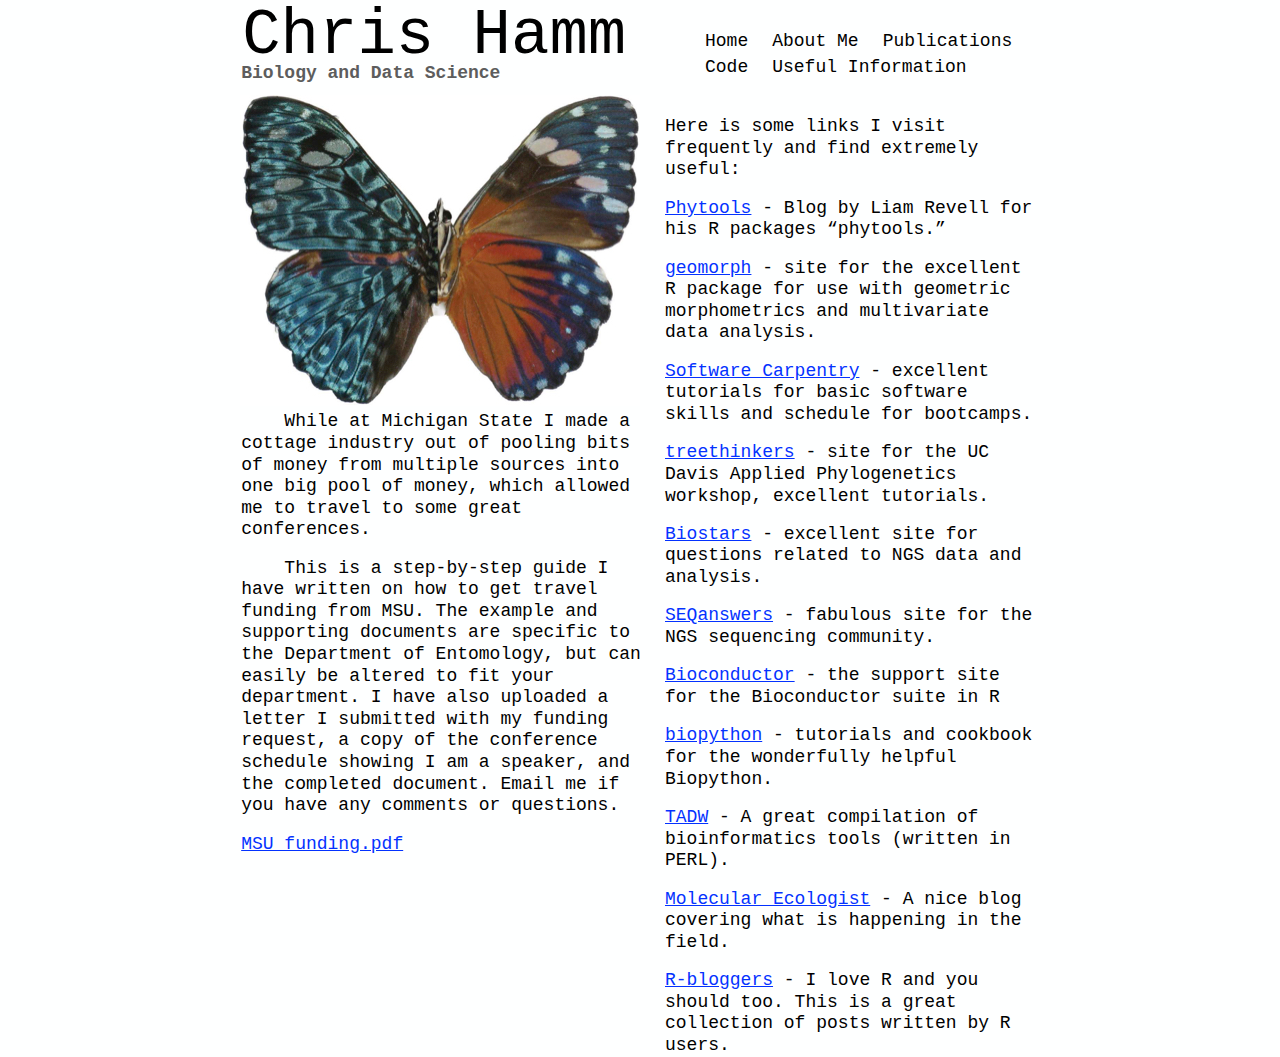
<file: useful-information.html>
<!DOCTYPE html><html><head><title></title><meta http-equiv="Content-type" content="text/html;charset=UTF-8" /><meta name="viewport" content="width=800, user-scalable=no" /><meta name="description" content="" /><meta name="generator" content="EverWeb 2.6.0 (1890)" /><meta name="buildDate" content="Monday, January 8, 2018" /><meta property="og:url" content="/useful-information.html" /><meta property="og:type" content="website" /> <link rel="stylesheet" type="text/css" href="ew_css/textstyles.css" /><script type="text/javascript" src="ew_js/imageCode.js"></script><style type="text/css">a img {border:0px;}body {background-color: #FEFFFF;margin: 0px auto;}div.container {margin: 0px auto;width: 800px;height: 1051px;background-color: #FEFFFF;}#navmenu_menu0 {clear:both;float:left;margin:0;padding:0;width:100%;font-family:'Courier',monospace;font-size:18px;z-index:1000;position:relative;}#navmenu_menu0 ul {margin:0;padding:0;list-style:none;position:relative;right:50%;float:right;}#navmenu_menu0 ul li {margin:0 20px 0 0;padding:0;float:left;position:relative;left:50%;}#navmenu_menu0 ul li a {display:block;margin:0;padding:2px;height: 22px;line-height: 22px;text-decoration:none;color:#000000;text-align: left;}#navmenu_menu0 ul li a:visited {text-decoration:underline;color:#5D5D5D;}#navmenu_menu0 ul li a:hover {text-decoration:none;color:#03579F;}#navmenu_menu0 ul li:hover a,#navmenu_menu0 ul li.hover a {text-decoration:none;color:#03579F;}#navmenu_menu0 ul ul {z-index:11001;display:none;position:absolute;left:0;float:left;right:auto;padding-top:2px;}#navmenu_menu0 ul ul li {left:auto;margin:0;clear:left;float:left;width:100%;}#navmenu_menu0 ul ul li a,#navmenu_menu0 ul li.active li a,#navmenu_menu0 ul li:hover ul li a,#navmenu_menu0 ul li.hover ul li a {background:#CBCBCB;text-decoration:none;color:#000000;padding-top:0px;padding-bottom:0px;border-bottom:1px solid #000000;float:left;width:100%;text-align: left;white-space:nowrap;}#navmenu_menu0 ul ul li a:hover,#navmenu_menu0 ul li.active ul li a:hover,#navmenu_menu0 ul li:hover ul li a:hover,#navmenu_menu0 ul li.hover ul li a:hover {background:#CBCBCB;text-decoration:none;color:#03579F;float:left;}#navmenu_menu0 ul li.last ul {left:auto; right:0;}#navmenu_menu0 ul li.last ul li {float:right;position:relative;right:4px;}#navmenu_menu0 ul li:hover ul,#navmenu_menu0 ul li.hover ul {display:block;}</style></head><body><div class="container" style="height:1051px"><header></header><div class="content" data-minheight="800"><div style="position:relative"><div class="shape_0" style="left:0px;top:0px;width:396px;height:82px;z-index:0;position:absolute;"><div style="margin: 4.32px 2.16px 4.32px 2.16px; "><p style="line-height:64px;margin-top:0px;margin-bottom:11px;" class="Style1">Chris Hamm</p></div></div></div><div style="position:relative"><div class="ewnavmenu" id="navmenu_menu0" style="left:463px;top:28px;height:59px;width:337px;z-index:10001;position: absolute;"><ul><li><a class="main item0" href="index.html" data-linkuuid="ABDACD9096DD4390A998A99B5F59CF79">Home</a></li><li><a class="main item1" href="about-me.html" data-linkuuid="ABDACD9096DD4390A998A99B5F59CF79">About Me</a></li><li><a class="main item2" href="publications.html" data-linkuuid="ABDACD9096DD4390A998A99B5F59CF79">Publications</a></li><li><a class="main item3" href="code.html" data-linkuuid="ABDACD9096DD4390A998A99B5F59CF79">Code</a></li><li  style='margin-right:0px;' class="last"><a class="main item4" href="useful-information.html" data-linkuuid="ABDACD9096DD4390A998A99B5F59CF79">Useful Information</a></li></ul></div></div><div style="position:relative"><div class="shape_2" style="left:-1px;top:60px;width:452px;height:62px;z-index:2;position:absolute;"><div style="margin: 4.32px 2.16px 4.32px 2.16px; "><p style="line-height:18px;margin-top:0px;margin-bottom:11px;" class="Style2">Biology and Data Science</p></div></div></div><div style="position:relative"><div class="shape_3" style="left:425px;top:116px;width:374px;height:934px;z-index:3;position:absolute;"><p style="line-height:21.6px;margin-top:0px;margin-bottom:0px;" class="linkStyle_4">Here is some links I visit frequently and find extremely useful: </p><p style="line-height:16.8px;margin-bottom:0px;margin-top:0px;" class="Style11"><br /></p><p style="line-height:21.6px;margin-bottom:0px;margin-top:0px;" class="linkStyle_4"><a href="http://livepage.apple.com/" target="_blank"  class="linkStyle_7">Phytools</a><span class="Style10"> - Blog by Liam Revell for his R packages “phytools.”</span></p><p style="line-height:16.8px;margin-bottom:0px;margin-top:0px;" class="Style11"><br /></p><p style="line-height:21.6px;margin-bottom:0px;margin-top:0px;" class="linkStyle_4"><a href="http://www.geomorph.net/" target="_blank"  class="linkStyle_7">geomorph</a><span class="Style10"> - site for the excellent R package for use with geometric morphometrics and multivariate data analysis.</span></p><p style="line-height:16.8px;margin-bottom:0px;margin-top:0px;" class="Style11"><br /></p><p style="line-height:21.6px;margin-bottom:0px;margin-top:0px;" class="linkStyle_4"><a href="http://software-carpentry.org" target="_blank"  class="linkStyle_7">Software Carpentry</a><span class="Style10"> - excellent tutorials for basic software skills and schedule for bootcamps.</span></p><p style="line-height:16.8px;margin-bottom:0px;margin-top:0px;" class="Style11"><br /></p><p style="line-height:21.6px;margin-bottom:0px;margin-top:0px;" class="linkStyle_4"><a href="http://treethinkers.org" target="_blank"  class="linkStyle_7">treethinkers</a><span class="Style10"> - site for the UC Davis Applied Phylogenetics workshop, excellent tutorials.</span></p><p style="line-height:16.8px;margin-bottom:0px;margin-top:0px;" class="Style11"><br /></p><p style="line-height:21.6px;margin-bottom:0px;margin-top:0px;" class="linkStyle_4"><a href="http://www.biostars.org" target="_blank"  class="linkStyle_7">Biostars</a><span class="Style10"> - excellent site for questions related to NGS data and analysis.</span></p><p style="line-height:16.8px;margin-bottom:0px;margin-top:0px;" class="Style11"><br /></p><p style="line-height:21.6px;margin-bottom:0px;margin-top:0px;" class="linkStyle_4"><a href="http://seqanswers.com" target="_blank"  class="linkStyle_7">SEQanswers</a><span class="Style10"> - fabulous site for the NGS sequencing community.</span></p><p style="line-height:16.8px;margin-bottom:0px;margin-top:0px;" class="Style11"><br /></p><p style="line-height:21.6px;margin-bottom:0px;margin-top:0px;" class="linkStyle_4"><a href="https://support.bioconductor.org/" target="_blank"  class="linkStyle_7">Bioconductor</a><span class="Style10"> - the support site for the Bioconductor suite in R </span></p><p style="line-height:16.8px;margin-bottom:0px;margin-top:0px;" class="Style11"><br /></p><p style="line-height:21.6px;margin-bottom:0px;margin-top:0px;" class="linkStyle_4"><a href="http://www.biopython.org/DIST/docs/tutorial/Tutorial.html#htoc11" target="_blank"  class="linkStyle_7">biopython</a><span class="Style10"> - tutorials and cookbook for the wonderfully helpful Biopython.</span></p><p style="line-height:16.8px;margin-bottom:0px;margin-top:0px;" class="Style11"><br /></p><p style="line-height:21.6px;margin-bottom:0px;margin-top:0px;" class="linkStyle_4"><a href="http://alrlab.research.pdx.edu/aquificales/bioinformatics_scripts.html" target="_blank"  class="linkStyle_7">TADW</a><span class="Style10"> - A great compilation of bioinformatics tools (written in PERL).</span></p><p style="line-height:16.8px;margin-bottom:0px;margin-top:0px;" class="Style11"><br /></p><p style="line-height:21.6px;margin-bottom:0px;margin-top:0px;" class="linkStyle_4"><a href="http://www.molecularecologist.com" target="_blank"  class="linkStyle_7">Molecular Ecologist</a><span class="Style10"> - A nice blog covering what is happening in the field. </span></p><p style="line-height:16.8px;margin-bottom:0px;margin-top:0px;" class="Style11"><br /></p><p style="line-height:21.6px;margin-bottom:0px;margin-top:0px;" class="linkStyle_4"><a href="http://www.r-bloggers.com" target="_blank"  class="linkStyle_7">R-bloggers</a><span class="Style10"> - I love R and you should too. This is a great collection of posts written by R users. </span></p></div></div><div style="position:relative"><div class="shape_4" style="left:-1px;top:407px;width:420px;height:480px;z-index:4;position:absolute;"><div style="margin: 4.32px 2.16px 4.32px 2.16px; "><p style="line-height:21.6px;margin-top:0px;margin-bottom:0px;" class="linkStyle_4">&nbsp;&nbsp;&nbsp;&nbsp;While at Michigan State I made a cottage industry out of pooling bits of money from multiple sources into one big pool of money, which allowed me to travel to some great conferences. </p><p style="line-height:16.8px;margin-bottom:0px;margin-top:0px;" class="Style11"><br /></p><p style="line-height:21.6px;margin-bottom:0px;margin-top:0px;" class="linkStyle_4">&nbsp;&nbsp;&nbsp;&nbsp;This is a step-by-step guide I have written on how to get travel funding from MSU. The example and supporting documents are specific to the Department of Entomology, but can easily be altered to fit your department. I have also uploaded a letter I submitted with my funding request, a copy of the conference schedule showing I am a speaker, and the completed document. Email me if you have any comments or questions.</p><p style="line-height:16.8px;margin-bottom:0px;margin-top:0px;" class="Style11"><br /></p><p style="line-height:21.6px;margin-bottom:0px;margin-top:0px;" class="linkStyle_4"><a href="MSU_funding.pdf" class="linkStyle_7">MSU funding.pdf</a></p><p style="line-height:16.8px;margin-bottom:0px;margin-top:0px;" class="Style11"><br /></p></div></div></div><div style="position:relative"><div class="shape_5" style="left:0px;top:95px;width:400px;height:311px;z-index:5;position:absolute;"><img src="images/useful-information/amphinome_composite_2.jpg" height="311" width="400" data-src2x="images/useful-information/amphinome_composite_2@2x.jpg" srcset="images/useful-information/amphinome_composite_2.jpg 1x, images/useful-information/amphinome_composite_2@2x.jpg 2x" /></div></div></div><footer data-top='1051' data-height='0'></footer></div></body></html>
</file>
<file: ew_css/textstyles.css>
.Style1{font-family: 'Courier',monospace;
font-size: 64px; 
margin:0;
word-wrap: break-word;}
.Style2{font-family: 'Courier-Bold','Courier',monospace;
font-size: 18px; 
font-weight:700; 
margin:0;
color: #5D5D5D;
word-wrap: break-word;}
.Style3{font-family: 'Courier',monospace;
font-size: 18px; 
margin:0;
text-decoration: underline;
word-wrap: break-word;}
.linkStyle_4{font-family: 'Courier',monospace;
font-size: 18px; 
margin:0;
word-wrap: break-word;}
a.linkStyle_4:visited{color:#932091; text-decoration:underline;}
a.linkStyle_4:hover{color:#FF2600; text-decoration:underline;}
.linkStyle_7{font-family: 'Courier',monospace;
font-size: 18px; 
color: #0432FF;
text-decoration: underline; 
/*000#00F900#932091#FF2600*/
word-wrap: break-word;}
a.linkStyle_7:visited{color:#932091; text-decoration:underline;}
a.linkStyle_7:hover{color:#FF2600; text-decoration:underline;}
.Style10{font-family: 'Courier',monospace;
font-size: 18px; 
word-wrap: break-word;}
.Style11{font-family: 'Arial',sans-serif;
font-size: 12px; 
margin:0;
word-wrap: break-word;}
.linkStyle_12{font-family: 'Courier',monospace;
font-size: 36px; 
margin:0;
word-wrap: break-word;}
a.linkStyle_12:visited{color:#932091; text-decoration:none;}
a.linkStyle_12:hover{color:#FF2600; text-decoration:none;}
.linkStyle_15{font-family: 'Courier',monospace;
font-size: 36px; 
color: #0432FF;
text-decoration: none; 
/*110#00F900#932091#FF2600*/
word-wrap: break-word;}
a.linkStyle_15:visited{color:#932091; text-decoration:none;}
a.linkStyle_15:hover{color:#FF2600; text-decoration:none;}
.Style18{font-family: 'ArialMT','Arial',sans-serif;
font-size: 18px; 
margin:0;
word-wrap: break-word;}
.linkStyle_19{font-family: 'ArialMT','Arial',sans-serif;
font-size: 18px; 
color: #0432FF;
text-decoration: underline; 
/*000#00F900#932091#FF2600*/
word-wrap: break-word;}
a.linkStyle_19:visited{color:#932091; text-decoration:underline;}
a.linkStyle_19:hover{color:#FF2600; text-decoration:underline;}
.Style22{font-family: 'ArialMT','Arial',sans-serif;
font-size: 18px; 
word-wrap: break-word;}
.linkStyle_23{font-family: 'ArialMT','Arial',sans-serif;
font-size: 18px; 
font-style: italic;
color: #0432FF;
text-decoration: underline; 
/*000#00F900#932091#FF2600*/
word-wrap: break-word;}
a.linkStyle_23:visited{color:#932091; text-decoration:underline;}
a.linkStyle_23:hover{color:#FF2600; text-decoration:underline;}
.linkStyle_26{font-family: 'ArialMT','Arial',sans-serif;
font-size: 18px; 
color: #0432FF;
text-decoration: underline; 
/*000#00F900#03579F#FF2600*/
word-wrap: break-word;}
a.linkStyle_26:visited{color:#03579F; text-decoration:underline;}
a.linkStyle_26:hover{color:#FF2600; text-decoration:underline;}
.Style29{font-family: 'ArialMT','Arial',sans-serif;
font-size: 18px; 
font-style: italic;
word-wrap: break-word;}
.linkStyle_30{font-family: 'ArialMT','Arial',sans-serif;
font-size: 18px; 
color: #0432FF;
text-decoration: underline; 
/*000#00F900#FEFB00#FF2600*/
word-wrap: break-word;}
a.linkStyle_30:visited{color:#932091; text-decoration:underline;}
a.linkStyle_30:hover{color:#FF2600; text-decoration:underline;}
.Style33{font-family: 'Courier',monospace;
font-size: 18px; 
font-weight:700; 
margin:0;
word-wrap: break-word;}
.Style34{font-family: 'Courier',monospace;
font-size: 18px; 
font-weight: 400;
word-wrap: break-word;}
.Style35{font-family: 'Courier-Oblique','Courier',monospace;
font-size: 18px; 
font-weight: 400;
font-style: oblique;
word-wrap: break-word;}
.linkStyle_36{font-family: 'Courier',monospace;
font-size: 18px; 
font-weight: 400;
color: #0432FF;
text-decoration: underline; 
/*000#00F900#932091#FF2600*/
word-wrap: break-word;}
a.linkStyle_36:visited{color:#932091; text-decoration:underline;}
a.linkStyle_36:hover{color:#FF2600; text-decoration:underline;}
.Style39{font-family: 'Courier',monospace;
font-size: 18px; 
font-weight:700; 
word-wrap: break-word;}
.Style40{font-family: 'Courier',monospace;
font-size: 18px; 
font-style: italic;
word-wrap: break-word;}
.Style41{font-family: 'Courier-Bold','Courier',monospace;
font-size: 18px; 
font-weight:700; 
margin:0;
word-wrap: break-word;}
.linkStyle_42{font-family: 'Courier',monospace;
font-size: 18px; 
font-weight: 400;
color: #0432FF;
text-decoration: underline; 
/*000#00F900#FEFB00#FF2600*/
word-wrap: break-word;}
a.linkStyle_42:visited{color:#932091; text-decoration:underline;}
a.linkStyle_42:hover{color:#FF2600; text-decoration:underline;}
.Style45{font-family: 'Courier-Bold','Courier',monospace;
font-size: 18px; 
font-weight:700; 
word-wrap: break-word;}
.linkStyle_46{font-family: 'Courier',monospace;
font-size: 18px; 
color: #0432FF;
text-decoration: underline; 
/*000#00F900#FEFB00#FF2600*/
word-wrap: break-word;}
a.linkStyle_46:visited{color:#932091; text-decoration:underline;}
a.linkStyle_46:hover{color:#FF2600; text-decoration:underline;}
.linkStyle_49{font-family: 'Courier',monospace;
font-size: 18px; 
font-style: italic;
color: #0432FF;
text-decoration: underline; 
/*000#00F900#FEFB00#FF2600*/
word-wrap: break-word;}
a.linkStyle_49:visited{color:#932091; text-decoration:underline;}
a.linkStyle_49:hover{color:#FF2600; text-decoration:underline;}
.Style52{font-family: 'Courier',monospace;
font-size: 18px; 
color: #003754;
word-wrap: break-word;}
.Style53{font-family: 'Courier-Oblique','Courier',monospace;
font-size: 18px; 
font-style: oblique;
word-wrap: break-word;}
.Style54{font-family: 'Courier',monospace;
font-size: 18px; 
font-weight: 400;
text-decoration: underline;
word-wrap: break-word;}
body{-webkit-font-smoothing:antialiased;-moz-osx-font-smoothing: grayscale}
.animhidden{opacity: 0}
.animvisible{opacity: 1}
</file>
<file: ew_css/ewImageGallery.css>
div.pp_default .pp_top,div.pp_default .pp_top .pp_middle,div.pp_default .pp_top .pp_left,div.pp_default .pp_top .pp_right,div.pp_default .pp_bottom,div.pp_default .pp_bottom .pp_left,div.pp_default .pp_bottom .pp_middle,div.pp_default .pp_bottom .pp_right{height:13px}div.pp_default .pp_top .pp_left{background:url(../images/ewImageGallery/sprite.png) -78px -93px no-repeat}div.pp_default .pp_top .pp_middle{background:url(../images/ewImageGallery/sprite_x.png) top left repeat-x}div.pp_default .pp_top .pp_right{background:url(../images/ewImageGallery/sprite.png) -112px -93px no-repeat}div.pp_default .pp_content .ppt{color:#f8f8f8}div.pp_default .pp_content_container .pp_left{background:url(../images/ewImageGallery/sprite_y.png) -7px 0 repeat-y;padding-left:13px}div.pp_default .pp_content_container .pp_right{background:url(../images/ewImageGallery/sprite_y.png) top right repeat-y;padding-right:13px}div.pp_default .pp_next:hover{background:url(../images/ewImageGallery/sprite_next.png) center right no-repeat;cursor:pointer}div.pp_default .pp_previous:hover{background:url(../images/ewImageGallery/sprite_prev.png) center left no-repeat;cursor:pointer}div.pp_default .pp_expand{background:url(../images/ewImageGallery/sprite.png) 0 -29px no-repeat;cursor:pointer;width:28px;height:28px}div.pp_default .pp_expand:hover{background:url(../images/ewImageGallery/sprite.png) 0 -56px no-repeat;cursor:pointer}div.pp_default .pp_contract{background:url(../images/ewImageGallery/sprite.png) 0 -84px no-repeat;cursor:pointer;width:28px;height:28px}div.pp_default .pp_contract:hover{background:url(../images/ewImageGallery/sprite.png) 0 -113px no-repeat;cursor:pointer}div.pp_default .pp_close{width:30px;height:30px;background:url(../images/ewImageGallery/sprite.png) 2px 1px no-repeat;cursor:pointer}div.pp_default .pp_gallery ul li a{background:url(../images/ewImageGallery/default_thumb.png) center center #f8f8f8;border:1px solid #aaa}div.pp_default .pp_social{margin-top:7px}div.pp_default .pp_gallery a.pp_arrow_previous,div.pp_default .pp_gallery a.pp_arrow_next{position:static;left:auto}div.pp_default .pp_nav .pp_play,div.pp_default .pp_nav .pp_pause{background:url(../images/ewImageGallery/sprite.png) -51px 1px no-repeat;height:30px;width:30px}div.pp_default .pp_nav .pp_pause{background-position:-51px -29px}div.pp_default a.pp_arrow_previous,div.pp_default a.pp_arrow_next{background:url(../images/ewImageGallery/sprite.png) -31px -3px no-repeat;height:20px;width:20px;margin:4px 0 0}div.pp_default a.pp_arrow_next{left:52px;background-position:-82px -3px}div.pp_default .pp_content_container .pp_details{margin-top:5px}div.pp_default .pp_nav{clear:none;height:30px;width:110px;position:relative}div.pp_default .pp_nav .currentTextHolder{font-family:Georgia;font-style:italic;color:#999;font-size:11px;left:75px;line-height:25px;position:absolute;top:2px;margin:0;padding:0 0 0 10px}div.pp_default .pp_close:hover,div.pp_default .pp_nav .pp_play:hover,div.pp_default .pp_nav .pp_pause:hover,div.pp_default .pp_arrow_next:hover,div.pp_default .pp_arrow_previous:hover{opacity:0.7}div.pp_default .pp_description{font-size:11px;font-weight:700;line-height:14px;margin:5px 50px 5px 0}div.pp_default .pp_bottom .pp_left{background:url(../images/ewImageGallery/sprite.png) -78px -127px no-repeat}div.pp_default .pp_bottom .pp_middle{background:url(../images/ewImageGallery/sprite_x.png) bottom left repeat-x}div.pp_default .pp_bottom .pp_right{background:url(../images/ewImageGallery/sprite.png) -112px -127px no-repeat}div.pp_default .pp_loaderIcon{background:url(../images/ewImageGallery/loader.gif) center center no-repeat}div.pp_pic_holder a:focus{outline:none}div.pp_overlay{background:#000;display:none;left:0;position:absolute;top:0;width:100%;z-index:95000}div.pp_pic_holder{display:none;position:absolute;width:100px;z-index:100000}.pp_content{height:40px;min-width:40px}* html .pp_content{width:40px}.pp_content_container{position:relative;text-align:left;width:100%}.pp_content_container .pp_left{padding-left:20px}.pp_content_container .pp_right{padding-right:20px}.pp_content_container .pp_details{float:left;margin:10px 0 2px}.pp_description{display:none;margin:0}.pp_social{float:left;margin:0}.pp_social .facebook{float:left;margin-left:5px;width:55px;overflow:hidden}.pp_social .twitter{float:left}.pp_nav{clear:right;float:left;margin:3px 10px 0 0}.pp_nav p{float:left;white-space:nowrap;margin:2px 4px}.pp_nav .pp_play,.pp_nav .pp_pause{float:left;margin-right:4px;text-indent:-10000px}a.pp_arrow_previous,a.pp_arrow_next{display:block;float:left;height:15px;margin-top:3px;overflow:hidden;text-indent:-10000px;width:14px}.pp_hoverContainer{position:absolute;top:0;width:100%;z-index:20000}.pp_gallery{display:none;left:50%;margin-top:-50px;position:absolute;z-index:100000}.pp_gallery div{float:left;overflow:hidden;position:relative}.pp_gallery ul{float:left;height:35px;position:relative;white-space:nowrap;margin:0 0 0 5px;padding:0}.pp_gallery ul a{border:1px rgba(0,0,0,0.5) solid;display:block;float:left;height:33px;overflow:hidden}.pp_gallery ul a img{border:0}.pp_gallery li{display:block;float:left;margin:0 5px 0 0;padding:0}.pp_gallery li.default a{background:url(../images/prettyPhoto/facebook/default_thumbnail.gif) 0 0 no-repeat;display:block;height:33px;width:50px}.pp_gallery .pp_arrow_previous,.pp_gallery .pp_arrow_next{margin-top:7px!important}a.pp_next{background:url(../images/prettyPhoto/light_rounded/btnNext.png) 10000px 10000px no-repeat;display:block;float:right;height:100%;text-indent:-10000px;width:49%}a.pp_previous{background:url(../images/prettyPhoto/light_rounded/btnNext.png) 10000px 10000px no-repeat;display:block;float:left;height:100%;text-indent:-10000px;width:49%}a.pp_expand,a.pp_contract{cursor:pointer;display:none;height:20px;position:absolute;right:30px;text-indent:-10000px;top:10px;width:20px;z-index:200000}a.pp_close{position:absolute;right:0;top:0;display:block;line-height:22px;text-indent:-10000px}.pp_loaderIcon{display:block;height:24px;left:50%;position:absolute;top:50%;width:24px;margin:-12px 0 0 -12px}#pp_full_res{line-height:1!important}#pp_full_res .pp_inline{text-align:left}#pp_full_res .pp_inline p{margin:0 0 15px}div.ppt{color:#fff;display:none;font-size:17px;z-index:99999;margin:0 0 5px 15px}div.pp_default .pp_content,div.light_rounded .pp_content{background-color:#fff}div.pp_default #pp_full_res .pp_inline,div.light_rounded .pp_content .ppt,div.light_rounded #pp_full_res .pp_inline,div.light_square .pp_content .ppt,div.light_square #pp_full_res .pp_inline,div.facebook .pp_content .ppt,div.facebook #pp_full_res .pp_inline{color:#000}div.pp_default .pp_gallery ul li a:hover,div.pp_default .pp_gallery ul li.selected a,.pp_gallery ul a:hover,.pp_gallery li.selected a{border-color:#fff}div.pp_default .pp_details,div.light_rounded .pp_details,div.dark_rounded .pp_details,div.dark_square .pp_details,div.light_square .pp_details,div.facebook .pp_details{position:relative}div.light_rounded .pp_top .pp_middle,div.light_rounded .pp_content_container .pp_left,div.light_rounded .pp_content_container .pp_right,div.light_rounded .pp_bottom .pp_middle,div.light_square .pp_left,div.light_square .pp_middle,div.light_square .pp_right,div.light_square .pp_content,div.facebook .pp_content{background:#fff}div.light_rounded .pp_description,div.light_square .pp_description{margin-right:85px}div.light_rounded .pp_gallery a.pp_arrow_previous,div.light_rounded .pp_gallery a.pp_arrow_next,div.dark_rounded .pp_gallery a.pp_arrow_previous,div.dark_rounded .pp_gallery a.pp_arrow_next,div.dark_square .pp_gallery a.pp_arrow_previous,div.dark_square .pp_gallery a.pp_arrow_next,div.light_square .pp_gallery a.pp_arrow_previous,div.light_square .pp_gallery a.pp_arrow_next{margin-top:12px!important}div.light_rounded .pp_arrow_previous.disabled,div.dark_rounded .pp_arrow_previous.disabled,div.dark_square .pp_arrow_previous.disabled,div.light_square .pp_arrow_previous.disabled{background-position:0 -87px;cursor:default}div.light_rounded .pp_arrow_next.disabled,div.dark_rounded .pp_arrow_next.disabled,div.dark_square .pp_arrow_next.disabled,div.light_square .pp_arrow_next.disabled{background-position:-22px -87px;cursor:default}div.light_rounded .pp_loaderIcon,div.light_square .pp_loaderIcon{background:url(../images/prettyPhoto/light_rounded/loader.gif) center center no-repeat}div.dark_rounded .pp_top .pp_middle,div.dark_rounded .pp_content,div.dark_rounded .pp_bottom .pp_middle{background:url(../images/prettyPhoto/dark_rounded/contentPattern.png) top left repeat}div.dark_rounded .currentTextHolder,div.dark_square .currentTextHolder{color:#c4c4c4}div.dark_rounded #pp_full_res .pp_inline,div.dark_square #pp_full_res .pp_inline{color:#fff}.pp_top,.pp_bottom{height:20px;position:relative}* html .pp_top,* html .pp_bottom{padding:0 20px}.pp_top .pp_left,.pp_bottom .pp_left{height:20px;left:0;position:absolute;width:20px}.pp_top .pp_middle,.pp_bottom .pp_middle{height:20px;left:20px;position:absolute;right:20px}* html .pp_top .pp_middle,* html .pp_bottom .pp_middle{left:0;position:static}.pp_top .pp_right,.pp_bottom .pp_right{height:20px;left:auto;position:absolute;right:0;top:0;width:20px}.pp_fade,.pp_gallery li.default a img{display:none}
</file>
